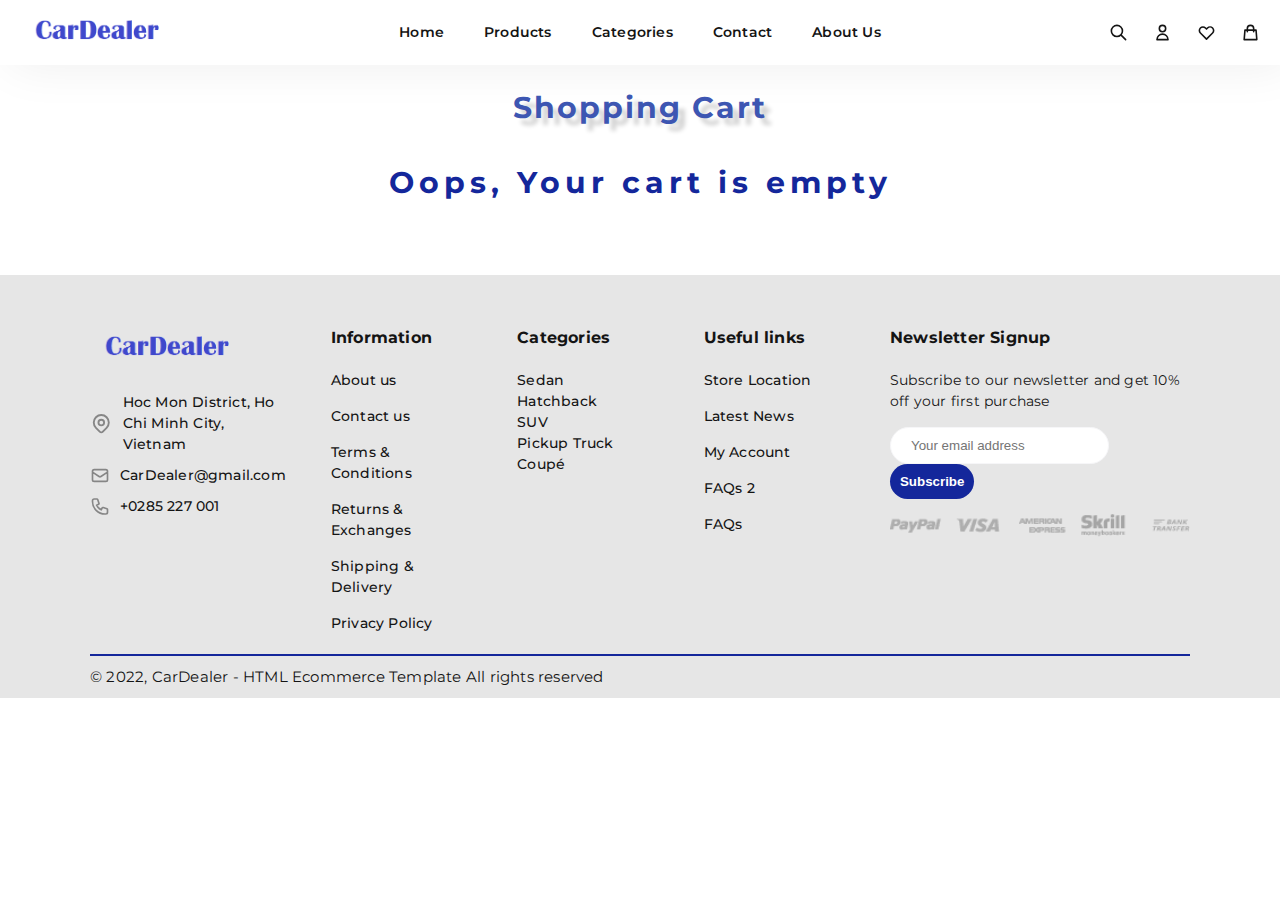
<file: cart.html>
<!DOCTYPE html>
<html lang="en">

<head>
    <meta charset="UTF-8">
    <meta http-equiv="X-UA-Compatible" content="IE=edge">
    <meta name="viewport" content="width=device-width, initial-scale=1.0">
    <link rel="preconnect" href="https://fonts.googleapis.com">
    <link rel="preconnect" href="https://fonts.gstatic.com" crossorigin>
    <link href="https://fonts.googleapis.com/css2?family=Montserrat:wght@300&display=swap" rel="stylesheet">
    <link rel="stylesheet" href="./assets/css/general.css" />
    <link rel="stylesheet" href="./assets/css/styles.css" />
    <title>Cart</title>
    <link rel="shortcut icon" type="image/x-icon" href="./assets/images/logo.jpg">
</head>

<body>
    <!--Header-->
    <header class="header">
        <nav class="header--nav__bottom">
            <div class="mobile--nav__menu">
                <button class="btn__menu">
                    <svg xmlns="http://www.w3.org/2000/svg" class="h-6 w-6" fill="none" viewBox="0 0 24 24"
                        stroke="currentColor">
                        <path stroke-linecap="round" stroke-linejoin="round" stroke-width="2"
                            d="M4 6h16M4 12h16M4 18h16" />
                    </svg>
                </button>
            </div>


            <div class="bottom__logo">
                <a href="./index.html">
                    <img src="./assets/images/logo2.png" alt="logo" />
                </a>

            </div>
            <div class="bottom__menu">
                <ul>
                    <li><a class="bottom__menu--a" href="./index.html">Home</a></li>
                    <li><a class="bottom__menu--a" href="./products.html">Products</a></li>
                    <li class="bottom__menu--popup">
                        <a class="bottom__menu--a" href="./products.html">Categories</a>
                        <div class="hidden popup">
                            <ul class="category" style="display: block;">

                            </ul>
                        </div>
                    </li>
                    <li><a class="bottom__menu--a" href="./contact.html">Contact</a></li>
                    <li><a class="bottom__menu--a" href="./about-us.html">About Us</a></li>
                </ul>
            </div>
            <div class="bottom__user">
                <ul>
                    <li><a class="bottom__user--a"  href="#"><svg xmlns="http://www.w3.org/2000/svg" class="h-6 w-6"
                        fill="none" viewBox="0 0 24 24" stroke="currentColor">
                        <path stroke-linecap="round" stroke-linejoin="round" stroke-width="2"
                            d="M21 21l-6-6m2-5a7 7 0 11-14 0 7 7 0 0114 0z" />
                    </svg></a></li>
                    <div id="myOverlay" class="overlaySearch">
                        <span class="closebtn" title="Close Overlay">×</span>
                        <div class="overlay-content">
                            <form action="/action_page.php">
                                <input type="text" placeholder="Search.." aria-label="Search" name="Bạn đang tìm gì thế?">
                                <button type="submit">Tìm kiếm</button>
                            </form>
                        </div>
                    </div>
                    <li class="bottom__user--login user">
                        <a href="#" class="bottom__user--a"><svg xmlns="http://www.w3.org/2000/svg" class="h-6 w-6"
                                fill="none" viewBox="0 0 24 24" stroke="currentColor">
                                <path stroke-linecap="round" stroke-linejoin="round" stroke-width="2"
                                    d="M16 7a4 4 0 11-8 0 4 4 0 018 0zM12 14a7 7 0 00-7 7h14a7 7 0 00-7-7z" />
                            </svg></a>
                        <div class="expanding--menu hidden">
                            <a href="./signin.html">Sign In</a>
                            <a href="./signup.html">Sign Up</a>
                        </div>
                    </li>
                    <li class="heart"><a href="#" class="bottom__user--a"> <svg xmlns="http://www.w3.org/2000/svg"
                                class="h-6 w-6" fill="none" viewBox="0 0 24 24" stroke="currentColor">
                                <path stroke-linecap="round" stroke-linejoin="round" stroke-width="2"
                                    d="M4.318 6.318a4.5 4.5 0 000 6.364L12 20.364l7.682-7.682a4.5 4.5 0 00-6.364-6.364L12 7.636l-1.318-1.318a4.5 4.5 0 00-6.364 0z" />
                            </svg></a></li>
                    <li class="cart__box" id="numbers">
                        <a href="./cart.html" class="bottom__user--a"><svg xmlns="http://www.w3.org/2000/svg"
                                class="h-6 w-6" fill="none" viewBox="0 0 24 24" stroke="currentColor">
                                <path stroke-linecap="round" stroke-linejoin="round" stroke-width="2"
                                    d="M16 11V7a4 4 0 00-8 0v4M5 9h14l1 12H4L5 9z" />
                            </svg></a>

                        <div class="cart__item hidden">
                            
                        </div>
                    </li>
                </ul>
            </div>
        </nav>
        <div class="bottom__menu--mobile">
            
        </div>
    </header>
    <!--End Header-->
    <main>
        <section class="container signup ">
            <div class="content">
                <h1>Shopping Cart</h1>
            </div>
            <div class="notification">
    
            </div>
            <div class="shopcart">
                <div class="cart">
                    <table class="table">
                        <thead>
                            <tr>
                                <th>ID</th>
                                <th>Item</th>
                                <th>Image</th>
                                <th>Price</th>
                                <th>Quantity</th>
                                <th></th>
                            </tr>
                        </thead>
                        <tbody id="cart-body">
    
                        </tbody>
                    </table>
                </div>
                <div class="checkout">
                    <div class="checkout__totalcart">
                        <ul id="total-cart">
                            <li>
                                <p>Cart Sub Total :</p>
                                <span>$0</span>
                            </li>
                            <li>
                                <p>Tax :</p>
                                <span>$0</span>
                            </li>
                            <li>
                                <p>Total :</p>
                                <span>$0</span>
                            </li>
                        </ul>
                    </div>
                    <div class="checkout__button">
                        <a href="./index.html"><button class="btn_back">Back</button></a>
                        <button class="btn_checkout" form="form1" type="submit">Check Out</button>
                        <form action="./checkout.html" id="form1"></form>
                    </div>
                </div>
            </div>
            

        </section>
    </main>
    <footer>
        <div class="footer--service container">
            <div class="footer--service__address">
                <div class="footer--logo">
                    <img src="./assets/images/logo3.png" alt="logo" />
                </div>
                <div class="footer--address__phone">
                    <div class="address">
                        <a href="#" class="inline--svg">
                            <svg xmlns="http://www.w3.org/2000/svg" class="h-6 w-6" fill="none" viewBox="0 0 24 24"
                                stroke="currentColor">
                                <path stroke-linecap="round" stroke-linejoin="round" stroke-width="2"
                                    d="M17.657 16.657L13.414 20.9a1.998 1.998 0 01-2.827 0l-4.244-4.243a8 8 0 1111.314 0z" />
                                <path stroke-linecap="round" stroke-linejoin="round" stroke-width="2"
                                    d="M15 11a3 3 0 11-6 0 3 3 0 016 0z" />
                            </svg>
                            Hoc Mon District, Ho Chi Minh City, Vietnam
                        </a>

                    </div>
                    <div class="mail">
                        <a href="#" class="inline--svg">
                            <svg xmlns="http://www.w3.org/2000/svg" class="h-6 w-6" fill="none" viewBox="0 0 24 24"
                                stroke="currentColor">
                                <path stroke-linecap="round" stroke-linejoin="round" stroke-width="2"
                                    d="M3 8l7.89 5.26a2 2 0 002.22 0L21 8M5 19h14a2 2 0 002-2V7a2 2 0 00-2-2H5a2 2 0 00-2 2v10a2 2 0 002 2z" />
                            </svg>
                            CarDealer@gmail.com
                        </a>
                    </div>
                    <div class="phone">
                        <a href="#" class="inline--svg">
                            <svg xmlns="http://www.w3.org/2000/svg" class="h-6 w-6" fill="none" viewBox="0 0 24 24"
                                stroke="currentColor">
                                <path stroke-linecap="round" stroke-linejoin="round" stroke-width="2"
                                    d="M3 5a2 2 0 012-2h3.28a1 1 0 01.948.684l1.498 4.493a1 1 0 01-.502 1.21l-2.257 1.13a11.042 11.042 0 005.516 5.516l1.13-2.257a1 1 0 011.21-.502l4.493 1.498a1 1 0 01.684.949V19a2 2 0 01-2 2h-1C9.716 21 3 14.284 3 6V5z" />
                            </svg>
                            +0285 227 001
                        </a>
                    </div>
                </div>
            </div>

            <div class="footer--information">
                <h3>Information</h3>
                <ul>
                    <li><a href="#">About us</a></li>
                    <li><a href="#">Contact us</a></li>
                    <li><a href="#">Terms & Conditions</a></li>
                    <li><a href="#">Returns & Exchanges</a></li>
                    <li><a href="#">Shipping & Delivery</a></li>
                    <li><a href="#">Privacy Policy</a></li>
                </ul>
            </div>

            <div class="footer--categories">
                <h3>Categories</h3>
                <ul class="category" style="display: block;">
                                
                </ul>
            </div>

            <div class="footer--usefullinks">
                <h3>Useful links</h3>
                <ul>
                    <li><a href="#">Store Location</a></li>
                    <li><a href="#">Latest News</a></li>
                    <li><a href="#">My Account</a></li>
                    <li><a href="#">FAQs 2</a></li>
                    <li><a href="#">FAQs</a></li>
                </ul>
            </div>

            <div class="footer--newsletter">
                <h3>Newsletter Signup</h3>
                <ul>
                    <li>Subscribe to our newsletter and get 10% off your first purchase</li>
                    <li class="newletters">
                        <input type="text" aria-label="mail" placeholder="Your email address" />
                        <button>Subscribe</button>
                    </li>
                    <li class="pay">
                        <img src="./assets/images/icon-pay-7-1_360x.png" alt="pay" />
                    </li>
                </ul>
            </div>
        </div>
        <div class="copyright container">
            <p>© 2022, CarDealer - HTML Ecommerce Template All rights reserved</p>
        </div>
    </footer>
    <script type="module" src="./assets/js/common.js"></script>
    <script type="module" src="./assets/js/cart.js"></script>
</body>

</html>
</file>
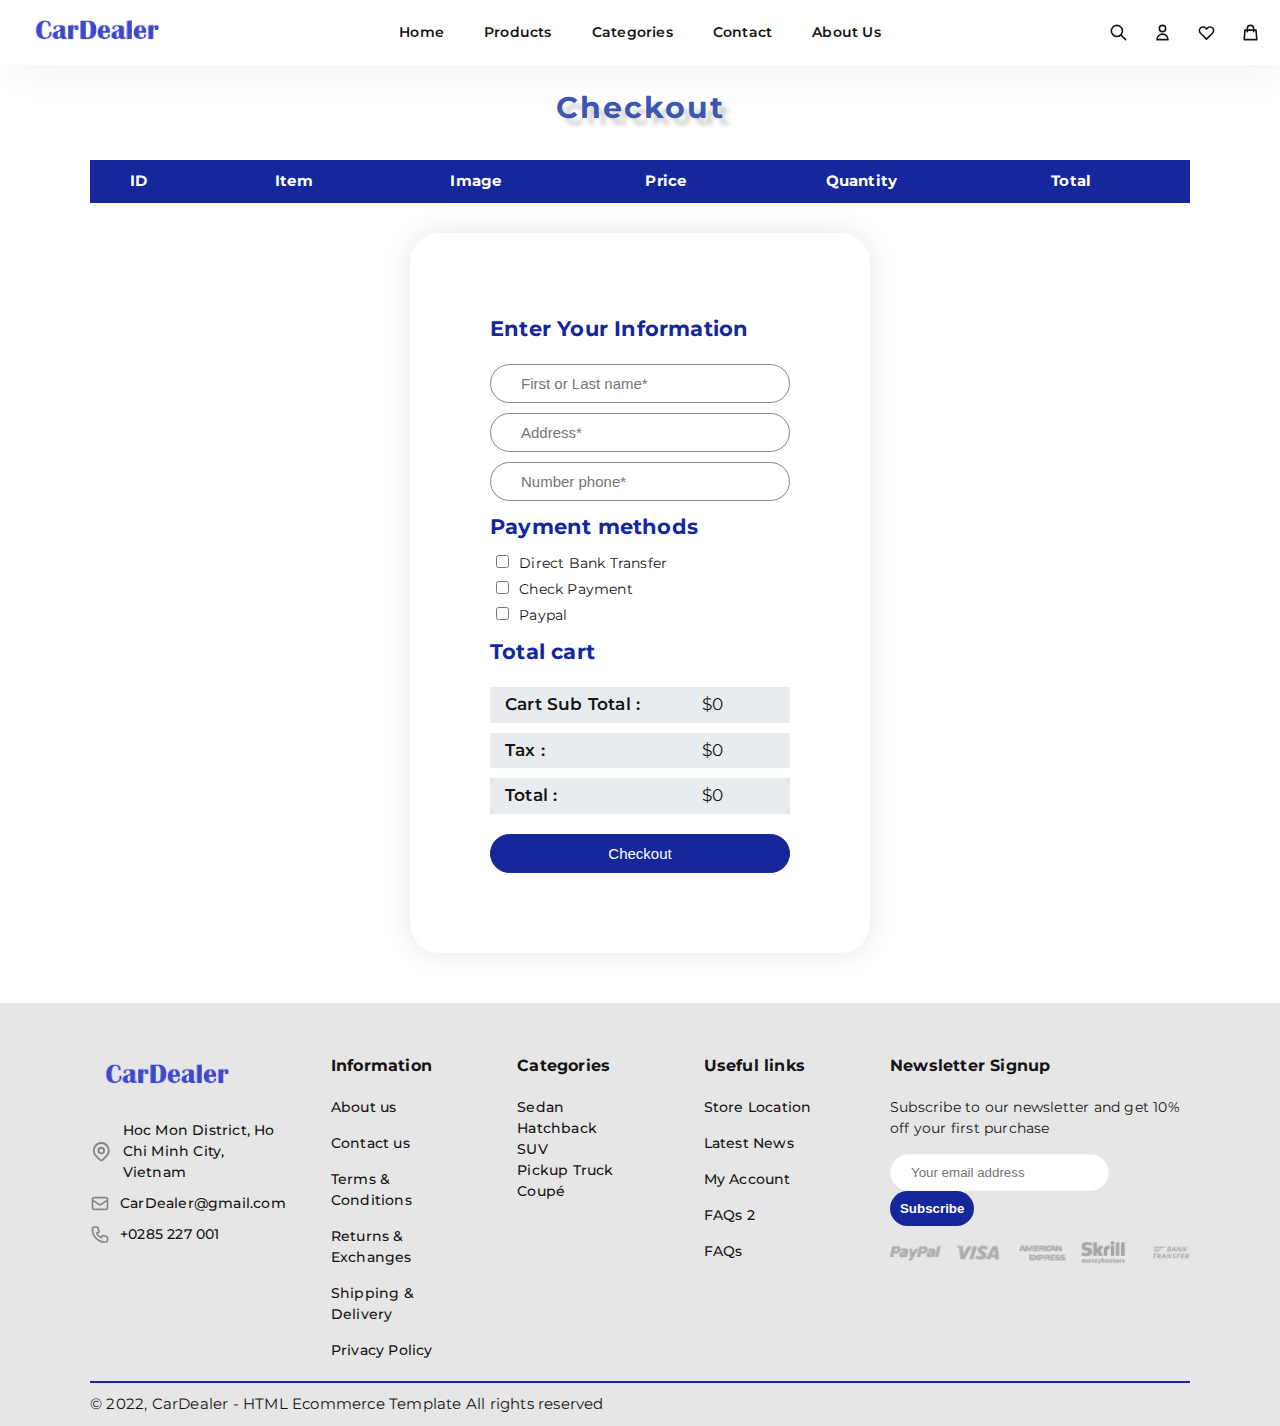
<file: checkout.html>
<!DOCTYPE html>
<html lang="en">

<head>
    <meta charset="UTF-8">
    <meta http-equiv="X-UA-Compatible" content="IE=edge">
    <meta name="viewport" content="width=device-width, initial-scale=1.0">
    <link rel="preconnect" href="https://fonts.googleapis.com">
    <link rel="preconnect" href="https://fonts.gstatic.com" crossorigin>
    <link href="https://fonts.googleapis.com/css2?family=Montserrat:wght@300&display=swap" rel="stylesheet">
    <link rel="stylesheet" href="./assets/css/general.css" />
    <link rel="stylesheet" href="./assets/css/styles.css" />
    <title>Checkout</title>
    <link rel="shortcut icon" type="image/x-icon" href="./assets/images/logo.jpg">
</head>

<body>
    <!--Header-->
    <header class="header">
        <nav class="header--nav__bottom">
            <div class="mobile--nav__menu">
                <button class="btn__menu">
                    <svg xmlns="http://www.w3.org/2000/svg" class="h-6 w-6" fill="none" viewBox="0 0 24 24"
                        stroke="currentColor">
                        <path stroke-linecap="round" stroke-linejoin="round" stroke-width="2"
                            d="M4 6h16M4 12h16M4 18h16" />
                    </svg>
                </button>
            </div>


            <div class="bottom__logo">
                <a href="./index.html">
                    <img src="./assets/images/logo2.png" alt="logo" />
                </a>

            </div>
            <div class="bottom__menu">
                <ul>
                    <li><a class="bottom__menu--a" href="./index.html">Home</a></li>
                    <li><a class="bottom__menu--a" href="./products.html">Products</a></li>
                    <li class="bottom__menu--popup">
                        <a class="bottom__menu--a" href="./products.html">Categories</a>
                        <div class="hidden popup">
                            <ul class="category" style="display: block;">
                                
                            </ul>
                        </div>
                    </li>
                    <li><a class="bottom__menu--a" href="./contact.html">Contact</a></li>
                    <li><a class="bottom__menu--a" href="./about-us.html">About Us</a></li>
                </ul>
            </div>
            <div class="bottom__user">
                <ul>
                    <li><a class="bottom__user--a" href="#"><svg xmlns="http://www.w3.org/2000/svg" class="h-6 w-6"
                        fill="none" viewBox="0 0 24 24" stroke="currentColor">
                        <path stroke-linecap="round" stroke-linejoin="round" stroke-width="2"
                            d="M21 21l-6-6m2-5a7 7 0 11-14 0 7 7 0 0114 0z" />
                    </svg></a></li>
                    <div id="myOverlay" class="overlaySearch">
                        <span class="closebtn" title="Close Overlay">×</span>
                        <div class="overlay-content">
                            <form action="/action_page.php">
                                <input type="text" placeholder="Search.." name="Bạn đang tìm gì thế?">
                                <button type="submit">Tìm kiếm</button>
                            </form>
                        </div>
                    </div>
                    <li class="bottom__user--login user">
                        <a href="#" class="bottom__user--a"><svg xmlns="http://www.w3.org/2000/svg" class="h-6 w-6"
                                fill="none" viewBox="0 0 24 24" stroke="currentColor">
                                <path stroke-linecap="round" stroke-linejoin="round" stroke-width="2"
                                    d="M16 7a4 4 0 11-8 0 4 4 0 018 0zM12 14a7 7 0 00-7 7h14a7 7 0 00-7-7z" />
                            </svg></a>
                        <div class="expanding--menu hidden">
                            <a href="./signin.html">Sign In</a>
                            <a href="./signup.html">Sign Up</a>
                        </div>
                    </li>
                    <li class="heart"><a href="#" class="bottom__user--a"> <svg xmlns="http://www.w3.org/2000/svg"
                                class="h-6 w-6" fill="none" viewBox="0 0 24 24" stroke="currentColor">
                                <path stroke-linecap="round" stroke-linejoin="round" stroke-width="2"
                                    d="M4.318 6.318a4.5 4.5 0 000 6.364L12 20.364l7.682-7.682a4.5 4.5 0 00-6.364-6.364L12 7.636l-1.318-1.318a4.5 4.5 0 00-6.364 0z" />
                            </svg></a></li>
                    <li class="cart__box">
                        <a href="./cart.html" class="bottom__user--a"><svg xmlns="http://www.w3.org/2000/svg"
                                class="h-6 w-6" fill="none" viewBox="0 0 24 24" stroke="currentColor">
                                <path stroke-linecap="round" stroke-linejoin="round" stroke-width="2"
                                    d="M16 11V7a4 4 0 00-8 0v4M5 9h14l1 12H4L5 9z" />
                            </svg></span></a>

                        <div class="cart__item hidden">
                            
                        </div>
                    </li>
                </ul>
            </div>
        </nav>
        <div class="bottom__menu--mobile">
            
        </div>
    </header>
    <!--End Header-->
    <main>
        <section class="container signup">
            <div class="content">
                <h1>Checkout</h1>
            </div>
            <div class="cart">
                <table class="table">
                    <thead>
                        <tr>
                            <th>ID</th>
                            <th>Item</th>
                            <th>Image</th>
                            <th>Price</th>
                            <th>Quantity</th>
                            <th>Total</th>
                        </tr>
                    </thead>
                    <tbody id="cart-body">
                        
                    </tbody>
                </table>
            </div>
            <div class="checkout__form main">
                <div class="heading">
                    <h2>Enter Your Information</h2>
                </div>
                <div class="main--input">
                    <input type="text" placeholder="First or Last name*" />
                    <input type="text" placeholder="Address*" />
                    <input type="text" placeholder="Number phone*" />
                    <div class="radio__method">
                        <h2>Payment methods</h2>
                        <div class="radio__method--payment">
                            <span>
                                <label>
                                    <input type="checkbox" />
                                    Direct Bank Transfer
                                </label>
                            </span>
                            <span>
                                <label>
                                    <input type="checkbox" />
                                    Check Payment
                                </label>
                            </span>
                            <span>
                                <label>
                                    <input type="checkbox" />
                                    Paypal
                                </label>
                            </span>
                        </div>  
                    </div>
                    <div class="total">
                        <div class="total__heading">
                            <h2>Total cart</h2>
                        </div>
                        <div class="checkout__totalcart">
                            <ul id="total-cart">
                                <li>
                                    <p>Cart Sub Total :</p>
                                    <span>$0</span>
                                </li>
                                <li>
                                    <p>Tax :</p>
                                    <span>$0</span>
                                </li>
                                <li>
                                    <p>Total :</p>
                                    <span>$0</span>
                                </li>
                            </ul>
                        </div>
                    </div>
                </div>
                <div class="main--button">
                    <button class="button_signin">Checkout</button>
                </div>
            </div>
        </section>
    </main>
    <footer>
        <div class="footer--service container">
            <div class="footer--service__address">
                <div class="footer--logo">
                    <img src="./assets/images/logo3.png" alt="logo" />
                </div>
                <div class="footer--address__phone">
                    <div class="address">
                        <a href="#" class="inline--svg">
                            <svg xmlns="http://www.w3.org/2000/svg" class="h-6 w-6" fill="none" viewBox="0 0 24 24"
                                stroke="currentColor">
                                <path stroke-linecap="round" stroke-linejoin="round" stroke-width="2"
                                    d="M17.657 16.657L13.414 20.9a1.998 1.998 0 01-2.827 0l-4.244-4.243a8 8 0 1111.314 0z" />
                                <path stroke-linecap="round" stroke-linejoin="round" stroke-width="2"
                                    d="M15 11a3 3 0 11-6 0 3 3 0 016 0z" />
                            </svg>
                            Hoc Mon District, Ho Chi Minh City, Vietnam
                        </a>

                    </div>
                    <div class="mail">
                        <a href="#" class="inline--svg">
                            <svg xmlns="http://www.w3.org/2000/svg" class="h-6 w-6" fill="none" viewBox="0 0 24 24"
                                stroke="currentColor">
                                <path stroke-linecap="round" stroke-linejoin="round" stroke-width="2"
                                    d="M3 8l7.89 5.26a2 2 0 002.22 0L21 8M5 19h14a2 2 0 002-2V7a2 2 0 00-2-2H5a2 2 0 00-2 2v10a2 2 0 002 2z" />
                            </svg>
                            CarDealer@gmail.com
                        </a>
                    </div>
                    <div class="phone">
                        <a href="#" class="inline--svg">
                            <svg xmlns="http://www.w3.org/2000/svg" class="h-6 w-6" fill="none" viewBox="0 0 24 24"
                                stroke="currentColor">
                                <path stroke-linecap="round" stroke-linejoin="round" stroke-width="2"
                                    d="M3 5a2 2 0 012-2h3.28a1 1 0 01.948.684l1.498 4.493a1 1 0 01-.502 1.21l-2.257 1.13a11.042 11.042 0 005.516 5.516l1.13-2.257a1 1 0 011.21-.502l4.493 1.498a1 1 0 01.684.949V19a2 2 0 01-2 2h-1C9.716 21 3 14.284 3 6V5z" />
                            </svg>
                            +0285 227 001
                        </a>
                    </div>
                </div>
            </div>

            <div class="footer--information">
                <h3>Information</h3>
                <ul>
                    <li><a href="#">About us</a></li>
                    <li><a href="#">Contact us</a></li>
                    <li><a href="#">Terms & Conditions</a></li>
                    <li><a href="#">Returns & Exchanges</a></li>
                    <li><a href="#">Shipping & Delivery</a></li>
                    <li><a href="#">Privacy Policy</a></li>
                </ul>
            </div>

            <div class="footer--categories">
                <h3>Categories</h3>
                <ul class="category" style="display: block;">
                                
                </ul>
            </div>

            <div class="footer--usefullinks">
                <h3>Useful links</h3>
                <ul>
                    <li><a href="#">Store Location</a></li>
                    <li><a href="#">Latest News</a></li>
                    <li><a href="#">My Account</a></li>
                    <li><a href="#">FAQs 2</a></li>
                    <li><a href="#">FAQs</a></li>
                </ul>
            </div>

            <div class="footer--newsletter">
                <h3>Newsletter Signup</h3>
                <ul>
                    <li>Subscribe to our newsletter and get 10% off your first purchase</li>
                    <li class="newletters">
                        <input type="text" placeholder="Your email address" />
                        <button>Subscribe</button>
                    </li>
                    <li class="pay">
                        <img src="./assets/images/icon-pay-7-1_360x.png" alt="pay" />
                    </li>
                </ul>
            </div>
        </div>
        <div class="copyright container">
            <p>© 2022, CarDealer - HTML Ecommerce Template All rights reserved</p>
        </div>
    </footer>
    <script type="module" src="./assets/js/common.js"></script>
    <script type="module" src="./assets/js/checkout.js"></script>
</body>

</html>
</file>
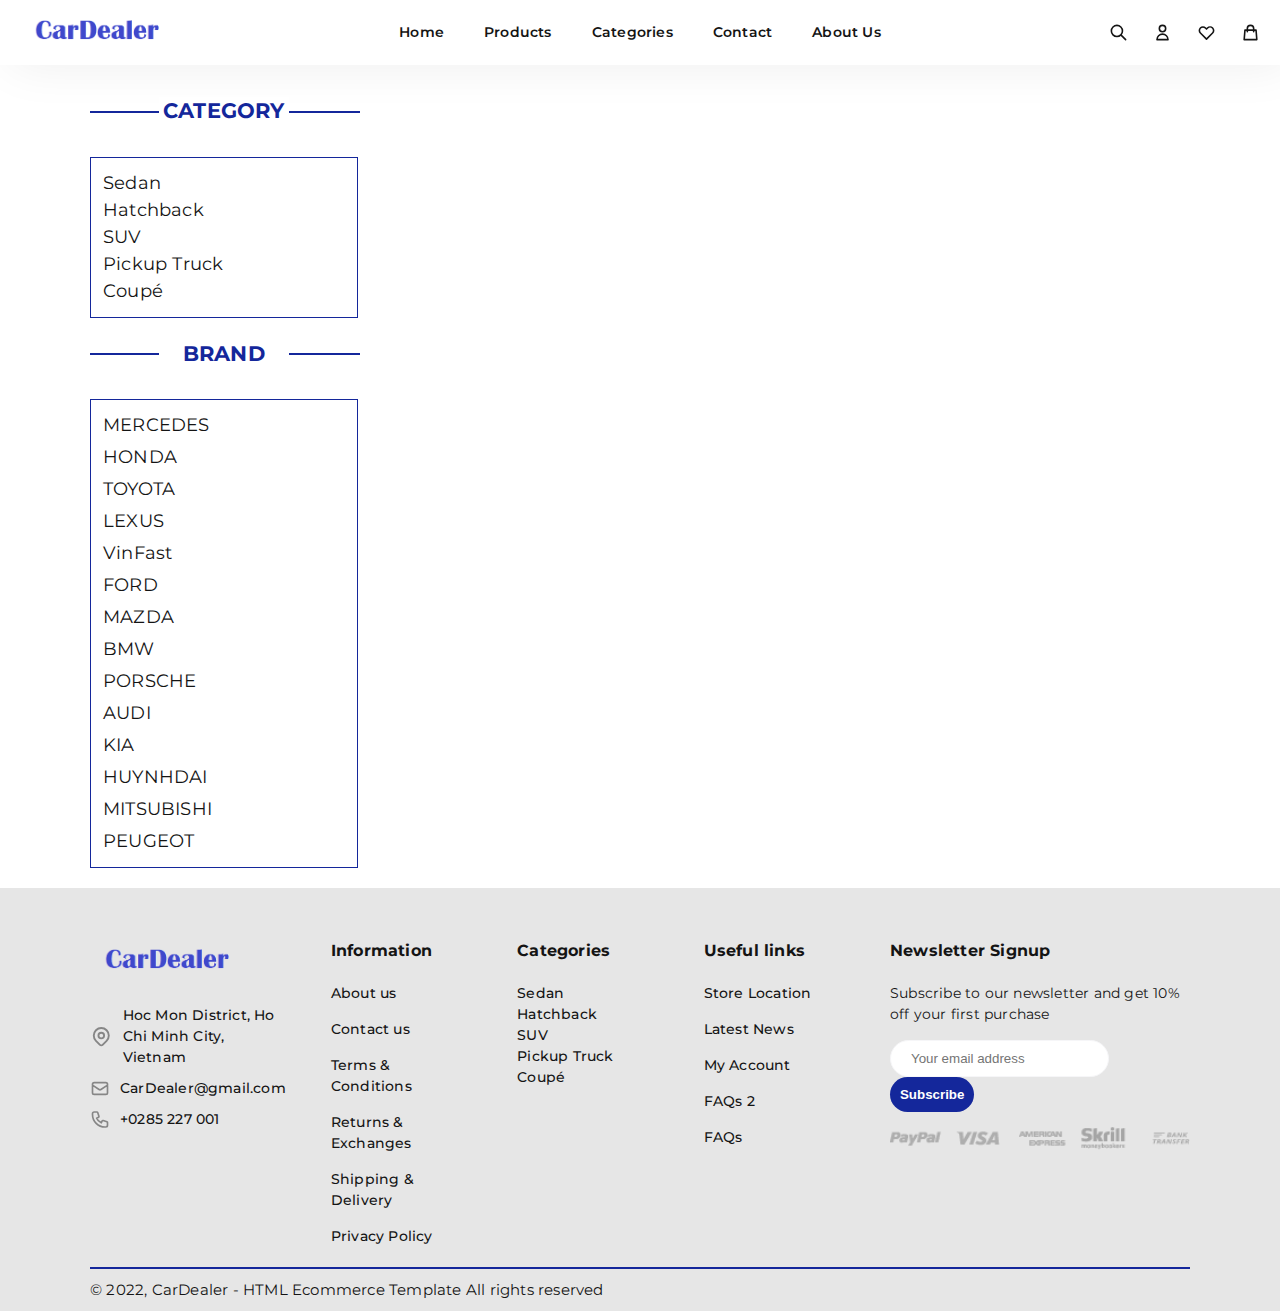
<file: product-details.html>
<!DOCTYPE html>
<html lang="en">

<head>
    <meta charset="UTF-8">
    <meta http-equiv="X-UA-Compatible" content="IE=edge">
    <meta name="viewport" content="width=device-width, initial-scale=1.0">
    <link rel="preconnect" href="https://fonts.googleapis.com">
    <link rel="preconnect" href="https://fonts.gstatic.com" crossorigin>
    <link href="https://fonts.googleapis.com/css2?family=Montserrat:wght@300&display=swap" rel="stylesheet">
    <link rel="stylesheet" href="./assets/css/general.css" />
    <link rel="stylesheet" href="./assets/css/styles.css" />
    <title>Products Details</title>
    <link rel="shortcut icon" type="image/x-icon" href="./assets/images/logo.jpg">
</head>

<body>
    <!--Header-->
    <header class="header">
        <nav class="header--nav__bottom">
            <div class="mobile--nav__menu">
                <button class="btn__menu">
                    <svg xmlns="http://www.w3.org/2000/svg" class="h-6 w-6" fill="none" viewBox="0 0 24 24" stroke="currentColor">
                        <path stroke-linecap="round" stroke-linejoin="round" stroke-width="2" d="M4 6h16M4 12h16M4 18h16" />
                      </svg>
                </button>
            </div>


            <div class="bottom__logo">
                <a href="./index.html">
                    <img src="./assets/images/logo2.png" alt="logo" />
                </a>

            </div>
            <div class="bottom__menu">
                <ul>
                    <li><a class="bottom__menu--a" href="./index.html">Home</a></li>
                    <li><a class="bottom__menu--a" href="./products.html">Products</a></li>
                    <li class="bottom__menu--popup">
                        <a class="bottom__menu--a" href="./products.html">Categories</a>
                        <div class="hidden popup">
                            <ul class="category" style="display: block;">
                                
                            </ul>
                        </div>
                    </li>
                    <li><a class="bottom__menu--a" href="./contact.html">Contact</a></li>
                    <li><a class="bottom__menu--a" href="./about-us.html">About Us</a></li>
                </ul>
            </div>
            <div class="bottom__user">
                <ul>
                    <li><a class="bottom__user--a" href="#"><svg xmlns="http://www.w3.org/2000/svg" class="h-6 w-6"
                        fill="none" viewBox="0 0 24 24" stroke="currentColor">
                        <path stroke-linecap="round" stroke-linejoin="round" stroke-width="2"
                            d="M21 21l-6-6m2-5a7 7 0 11-14 0 7 7 0 0114 0z" />
                    </svg></a></li>
                    <div id="myOverlay" class="overlaySearch">
                        <span class="closebtn" title="Close Overlay">×</span>
                        <div class="overlay-content">
                            <form action="/action_page.php">
                                <input type="text" placeholder="Search.." name="Bạn đang tìm gì thế?">
                                <button type="submit">Tìm kiếm</button>
                            </form>
                        </div>
                    </div>
                    <li class="bottom__user--login user">
                        <a href="#" class="bottom__user--a"><svg xmlns="http://www.w3.org/2000/svg" class="h-6 w-6"
                                fill="none" viewBox="0 0 24 24" stroke="currentColor">
                                <path stroke-linecap="round" stroke-linejoin="round" stroke-width="2"
                                    d="M16 7a4 4 0 11-8 0 4 4 0 018 0zM12 14a7 7 0 00-7 7h14a7 7 0 00-7-7z" />
                            </svg></a>
                        <div class="expanding--menu hidden">
                            <a href="./signin.html">Sign In</a>
                            <a href="./signup.html">Sign Up</a>
                        </div>
                    </li>
                    <li class="heart"><a href="#" class="bottom__user--a"> <svg xmlns="http://www.w3.org/2000/svg" class="h-6 w-6"
                                fill="none" viewBox="0 0 24 24" stroke="currentColor">
                                <path stroke-linecap="round" stroke-linejoin="round" stroke-width="2"
                                    d="M4.318 6.318a4.5 4.5 0 000 6.364L12 20.364l7.682-7.682a4.5 4.5 0 00-6.364-6.364L12 7.636l-1.318-1.318a4.5 4.5 0 00-6.364 0z" />
                            </svg></a></li>
                    <li class="cart__box">
                        <a href="./cart.html" class="bottom__user--a"><svg xmlns="http://www.w3.org/2000/svg"
                                class="h-6 w-6" fill="none" viewBox="0 0 24 24" stroke="currentColor">
                                <path stroke-linecap="round" stroke-linejoin="round" stroke-width="2"
                                    d="M16 11V7a4 4 0 00-8 0v4M5 9h14l1 12H4L5 9z" />
                            </svg><span id="numbers"></span></a>
                        
                        <div class="cart__item hidden">

                        </div>
                    </li>
                </ul>
            </div>
        </nav>
        <div class="bottom__menu--mobile">
            
        </div>
    </header>
    <!--End Header-->
    <main>

        <!--Catalog & Product-->
        <section class="section container">
            <div class="section--left">
                <div class="catalog--categories">
                    <div class="catalog">
                        <h2 class="catalog__h2">
                            category
                        </h2>
                    </div>
                    <div class="categories">
                        <ul class="category" style="display: block;">
                                
                        </ul>
                    </div>
                </div>
                <div class="catalog--brands">
                    <div class="brand">
                        <h2 class="brand__h2">
                            brand
                        </h2>
                    </div>
                    <div class="brands">
                        <ul>
                                
                        </ul>
                    </div>
                </div>

            </div>
            <div class="section--right" id="details">
                
                <!--Related__products-->
                <!--End Many Orders-->
            </div>
        </section>
        <!--End Catalog-->
    </main>
    <footer>
        <div class="footer--service container">
            <div class="footer--service__address">
                <div class="footer--logo">
                    <img src="./assets/images/logo3.png" alt="logo" />
                </div>
                <div class="footer--address__phone">
                    <div class="address">
                        <a href="#" class="inline--svg">
                            <svg xmlns="http://www.w3.org/2000/svg" class="h-6 w-6" fill="none" viewBox="0 0 24 24"
                                stroke="currentColor">
                                <path stroke-linecap="round" stroke-linejoin="round" stroke-width="2"
                                    d="M17.657 16.657L13.414 20.9a1.998 1.998 0 01-2.827 0l-4.244-4.243a8 8 0 1111.314 0z" />
                                <path stroke-linecap="round" stroke-linejoin="round" stroke-width="2"
                                    d="M15 11a3 3 0 11-6 0 3 3 0 016 0z" />
                            </svg>
                            Hoc Mon District, Ho Chi Minh City, Vietnam
                        </a>

                    </div>
                    <div class="mail">
                        <a href="#" class="inline--svg">
                            <svg xmlns="http://www.w3.org/2000/svg" class="h-6 w-6" fill="none" viewBox="0 0 24 24"
                                stroke="currentColor">
                                <path stroke-linecap="round" stroke-linejoin="round" stroke-width="2"
                                    d="M3 8l7.89 5.26a2 2 0 002.22 0L21 8M5 19h14a2 2 0 002-2V7a2 2 0 00-2-2H5a2 2 0 00-2 2v10a2 2 0 002 2z" />
                            </svg>
                            CarDealer@gmail.com
                        </a>
                    </div>
                    <div class="phone">
                        <a href="#" class="inline--svg">
                            <svg xmlns="http://www.w3.org/2000/svg" class="h-6 w-6" fill="none" viewBox="0 0 24 24"
                                stroke="currentColor">
                                <path stroke-linecap="round" stroke-linejoin="round" stroke-width="2"
                                    d="M3 5a2 2 0 012-2h3.28a1 1 0 01.948.684l1.498 4.493a1 1 0 01-.502 1.21l-2.257 1.13a11.042 11.042 0 005.516 5.516l1.13-2.257a1 1 0 011.21-.502l4.493 1.498a1 1 0 01.684.949V19a2 2 0 01-2 2h-1C9.716 21 3 14.284 3 6V5z" />
                            </svg>
                            +0285 227 001
                        </a>
                    </div>
                </div>
            </div>

            <div class="footer--information">
                <h3>Information</h3>
                <ul>
                    <li><a href="#">About us</a></li>
                    <li><a href="#">Contact us</a></li>
                    <li><a href="#">Terms & Conditions</a></li>
                    <li><a href="#">Returns & Exchanges</a></li>
                    <li><a href="#">Shipping & Delivery</a></li>
                    <li><a href="#">Privacy Policy</a></li>
                </ul>
            </div>

            <div class="footer--categories">
                <h3>Categories</h3>
                <ul class="category" style="display: block;">
                                
                </ul>
            </div>

            <div class="footer--usefullinks">
                <h3>Useful links</h3>
                <ul>
                    <li><a href="#">Store Location</a></li>
                    <li><a href="#">Latest News</a></li>
                    <li><a href="#">My Account</a></li>
                    <li><a href="#">FAQs 2</a></li>
                    <li><a href="#">FAQs</a></li>
                </ul>
            </div>

            <div class="footer--newsletter">
                <h3>Newsletter Signup</h3>
                <ul>
                    <li>Subscribe to our newsletter and get 10% off your first purchase</li>
                    <li class="newletters">
                        <input type="text" placeholder="Your email address" />
                        <button>Subscribe</button>
                    </li>
                    <li class="pay">
                        <img src="./assets/images/icon-pay-7-1_360x.png" alt="pay" />
                    </li>
                </ul>
            </div>
        </div>
        <div class="copyright container">
            <p>© 2022, CarDealer - HTML Ecommerce Template All rights reserved</p>
        </div>
    </footer>
    <script type="module" src="./assets/js/common.js"></script>
    <script type="module" src="./assets/js/products-details.js"></script>
</body>

</html>
</file>
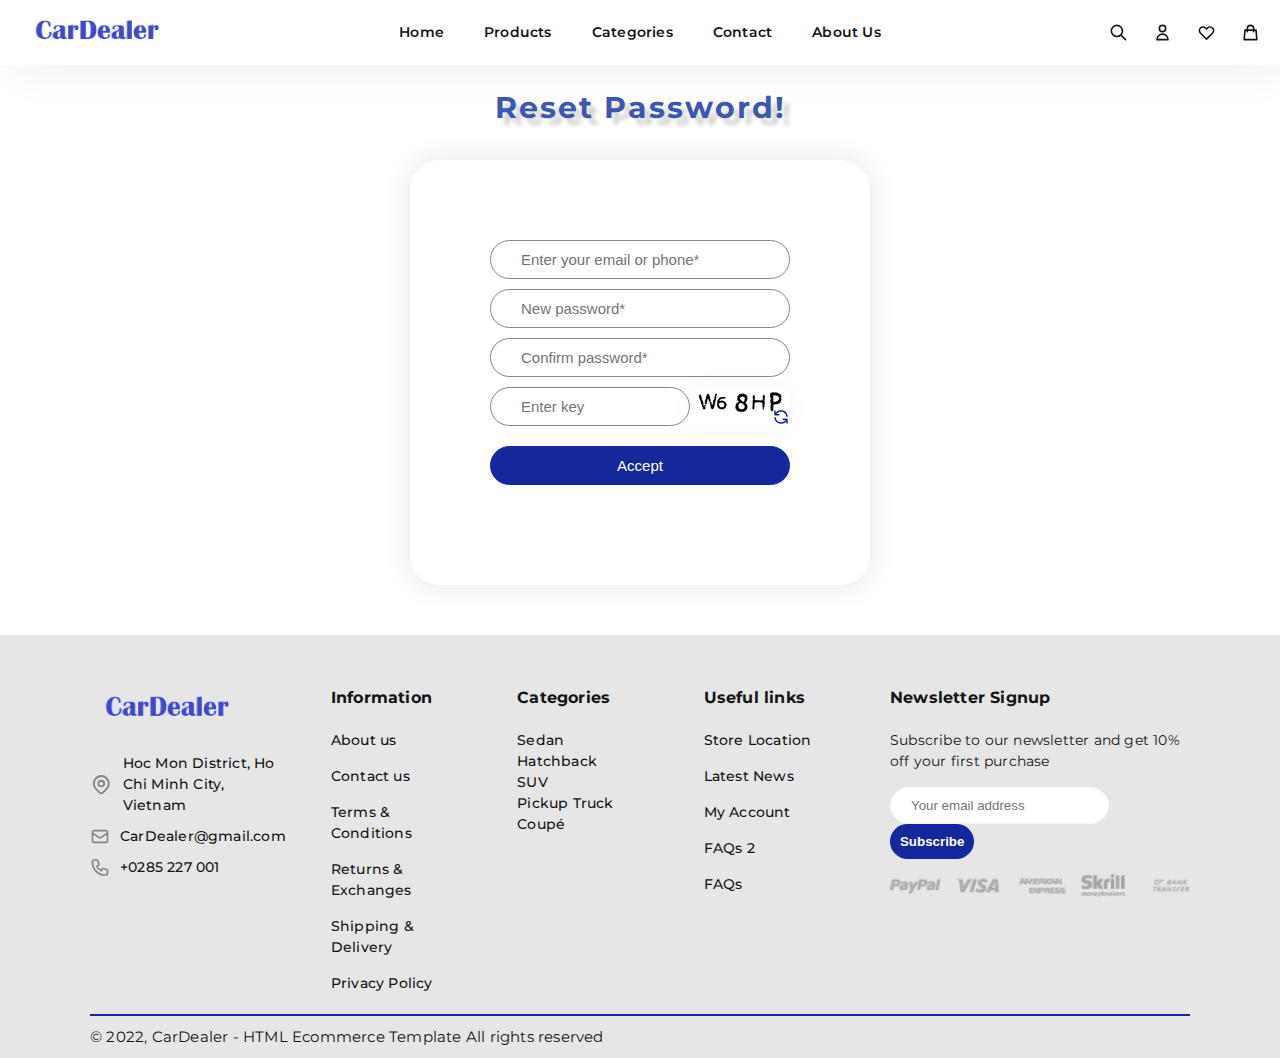
<file: resetpassword.html>
<!DOCTYPE html>
<html lang="en">

<head>
    <meta charset="UTF-8">
    <meta http-equiv="X-UA-Compatible" content="IE=edge">
    <meta name="viewport" content="width=device-width, initial-scale=1.0">
    <link rel="preconnect" href="https://fonts.googleapis.com">
    <link rel="preconnect" href="https://fonts.gstatic.com" crossorigin>
    <link href="https://fonts.googleapis.com/css2?family=Montserrat:wght@300&display=swap" rel="stylesheet">
    <link rel="stylesheet" href="./assets/css/general.css" />
    <link rel="stylesheet" href="./assets/css/styles.css" />
    <title>Reset Password</title>
    <link rel="shortcut icon" type="image/x-icon" href="./assets/images/logo.jpg">
</head>

<body>
    <!--Header-->
    <header class="header">
        <nav class="header--nav__bottom">
            <div class="mobile--nav__menu">
                <button class="btn__menu">
                    <svg xmlns="http://www.w3.org/2000/svg" class="h-6 w-6" fill="none" viewBox="0 0 24 24"
                        stroke="currentColor">
                        <path stroke-linecap="round" stroke-linejoin="round" stroke-width="2"
                            d="M4 6h16M4 12h16M4 18h16" />
                    </svg>
                </button>
            </div>


            <div class="bottom__logo">
                <a href="./index.html">
                    <img src="./assets/images/logo2.png" alt="logo" />
                </a>

            </div>
            <div class="bottom__menu">
                <ul>
                    <li><a class="bottom__menu--a" href="./index.html">Home</a></li>
                    <li><a class="bottom__menu--a" href="./products.html">Products</a></li>
                    <li class="bottom__menu--popup">
                        <a class="bottom__menu--a" href="./products.html">Categories</a>
                        <div class="hidden popup">
                            <ul class="category" style="display: block;">
                                
                            </ul>
                        </div>
                    </li>
                    <li><a class="bottom__menu--a" href="./contact.html">Contact</a></li>
                    <li><a class="bottom__menu--a" href="./about-us.html">About Us</a></li>
                </ul>
            </div>
            <div class="bottom__user">
                <ul>
                    <li><a class="bottom__user--a" href="#"><svg xmlns="http://www.w3.org/2000/svg" class="h-6 w-6"
                        fill="none" viewBox="0 0 24 24" stroke="currentColor">
                        <path stroke-linecap="round" stroke-linejoin="round" stroke-width="2"
                            d="M21 21l-6-6m2-5a7 7 0 11-14 0 7 7 0 0114 0z" />
                    </svg></a></li>
                    <div id="myOverlay" class="overlaySearch">
                        <span class="closebtn" title="Close Overlay">×</span>
                        <div class="overlay-content">
                            <form action="/action_page.php">
                                <input type="text" placeholder="Search.." name="Bạn đang tìm gì thế?">
                                <button type="submit">Tìm kiếm</button>
                            </form>
                        </div>
                    </div>
                    <li class="bottom__user--login user">
                        <a href="#" class="bottom__user--a"><svg xmlns="http://www.w3.org/2000/svg" class="h-6 w-6"
                                fill="none" viewBox="0 0 24 24" stroke="currentColor">
                                <path stroke-linecap="round" stroke-linejoin="round" stroke-width="2"
                                    d="M16 7a4 4 0 11-8 0 4 4 0 018 0zM12 14a7 7 0 00-7 7h14a7 7 0 00-7-7z" />
                            </svg></a>
                        <div class="expanding--menu hidden">
                            <a href="./signin.html">Sign In</a>
                            <a href="./signup.html">Sign Up</a>
                        </div>
                    </li>
                    <li class="heart"><a href="#" class="bottom__user--a"> <svg xmlns="http://www.w3.org/2000/svg"
                                class="h-6 w-6" fill="none" viewBox="0 0 24 24" stroke="currentColor">
                                <path stroke-linecap="round" stroke-linejoin="round" stroke-width="2"
                                    d="M4.318 6.318a4.5 4.5 0 000 6.364L12 20.364l7.682-7.682a4.5 4.5 0 00-6.364-6.364L12 7.636l-1.318-1.318a4.5 4.5 0 00-6.364 0z" />
                            </svg></a></li>
                    <li class="cart__box">
                        <a href="./cart.html" class="bottom__user--a"><svg xmlns="http://www.w3.org/2000/svg"
                                class="h-6 w-6" fill="none" viewBox="0 0 24 24" stroke="currentColor">
                                <path stroke-linecap="round" stroke-linejoin="round" stroke-width="2"
                                    d="M16 11V7a4 4 0 00-8 0v4M5 9h14l1 12H4L5 9z" />
                            </svg><span id="numbers"></span></a>

                        <div class="cart__item hidden">

                        </div>
                    </li>
                </ul>
            </div>
        </nav>
        <div class="bottom__menu--mobile">
            
        </div>
    </header>
    <!--End Header-->
    <main>
        <section class="container signup">
            <div class="content">
                <h1>Reset Password!</h1>
            </div>
            <div class="main">
                <div class="main--input">
                    <input type="text" placeholder="Enter your email or phone*" />
                    <input type="password" placeholder="New password*" />
                    <input type="password" placeholder="Confirm password*" />
                    <div class="security">
                        <input type="text" placeholder="Enter key" />
                        <div class="captcha__code">
                            <img src="./assets/images/captcha code.gif" alt="captchacode" />
                            <svg xmlns="http://www.w3.org/2000/svg" class="h-6 w-6" fill="none" viewBox="0 0 24 24"
                                stroke="currentColor">
                                <path stroke-linecap="round" stroke-linejoin="round" stroke-width="2"
                                    d="M4 4v5h.582m15.356 2A8.001 8.001 0 004.582 9m0 0H9m11 11v-5h-.581m0 0a8.003 8.003 0 01-15.357-2m15.357 2H15" />
                            </svg>
                        </div>

                    </div>
                </div>
                <div class="main--button ">
                    <button class="button_signin">Accept</button>
                </div>
                <div class="">

                </div>
            </div>
        </section>
    </main>
    <footer>
        <div class="footer--service container">
            <div class="footer--service__address">
                <div class="footer--logo">
                    <img src="./assets/images/logo3.png" alt="logo" />
                </div>
                <div class="footer--address__phone">
                    <div class="address">
                        <a href="#" class="inline--svg">
                            <svg xmlns="http://www.w3.org/2000/svg" class="h-6 w-6" fill="none" viewBox="0 0 24 24"
                                stroke="currentColor">
                                <path stroke-linecap="round" stroke-linejoin="round" stroke-width="2"
                                    d="M17.657 16.657L13.414 20.9a1.998 1.998 0 01-2.827 0l-4.244-4.243a8 8 0 1111.314 0z" />
                                <path stroke-linecap="round" stroke-linejoin="round" stroke-width="2"
                                    d="M15 11a3 3 0 11-6 0 3 3 0 016 0z" />
                            </svg>
                            Hoc Mon District, Ho Chi Minh City, Vietnam
                        </a>

                    </div>
                    <div class="mail">
                        <a href="#" class="inline--svg">
                            <svg xmlns="http://www.w3.org/2000/svg" class="h-6 w-6" fill="none" viewBox="0 0 24 24"
                                stroke="currentColor">
                                <path stroke-linecap="round" stroke-linejoin="round" stroke-width="2"
                                    d="M3 8l7.89 5.26a2 2 0 002.22 0L21 8M5 19h14a2 2 0 002-2V7a2 2 0 00-2-2H5a2 2 0 00-2 2v10a2 2 0 002 2z" />
                            </svg>
                            CarDealer@gmail.com
                        </a>
                    </div>
                    <div class="phone">
                        <a href="#" class="inline--svg">
                            <svg xmlns="http://www.w3.org/2000/svg" class="h-6 w-6" fill="none" viewBox="0 0 24 24"
                                stroke="currentColor">
                                <path stroke-linecap="round" stroke-linejoin="round" stroke-width="2"
                                    d="M3 5a2 2 0 012-2h3.28a1 1 0 01.948.684l1.498 4.493a1 1 0 01-.502 1.21l-2.257 1.13a11.042 11.042 0 005.516 5.516l1.13-2.257a1 1 0 011.21-.502l4.493 1.498a1 1 0 01.684.949V19a2 2 0 01-2 2h-1C9.716 21 3 14.284 3 6V5z" />
                            </svg>
                            +0285 227 001
                        </a>
                    </div>
                </div>
            </div>

            <div class="footer--information">
                <h3>Information</h3>
                <ul>
                    <li><a href="#">About us</a></li>
                    <li><a href="#">Contact us</a></li>
                    <li><a href="#">Terms & Conditions</a></li>
                    <li><a href="#">Returns & Exchanges</a></li>
                    <li><a href="#">Shipping & Delivery</a></li>
                    <li><a href="#">Privacy Policy</a></li>
                </ul>
            </div>

            <div class="footer--categories">
                <h3>Categories</h3>
                <ul class="category" style="display: block;">
                                
                </ul>
            </div>

            <div class="footer--usefullinks">
                <h3>Useful links</h3>
                <ul>
                    <li><a href="#">Store Location</a></li>
                    <li><a href="#">Latest News</a></li>
                    <li><a href="#">My Account</a></li>
                    <li><a href="#">FAQs 2</a></li>
                    <li><a href="#">FAQs</a></li>
                </ul>
            </div>

            <div class="footer--newsletter">
                <h3>Newsletter Signup</h3>
                <ul>
                    <li>Subscribe to our newsletter and get 10% off your first purchase</li>
                    <li class="newletters">
                        <input type="text" placeholder="Your email address" />
                        <button>Subscribe</button>
                    </li>
                    <li class="pay">
                        <img src="./assets/images/icon-pay-7-1_360x.png" alt="pay" />
                    </li>
                </ul>
            </div>
        </div>
        <div class="copyright container">
            <p>© 2022, CarDealer - HTML Ecommerce Template All rights reserved</p>
        </div>
    </footer>
    <script type="module" src="./assets/js/common.js"></script>
</body>

</html>
</file>
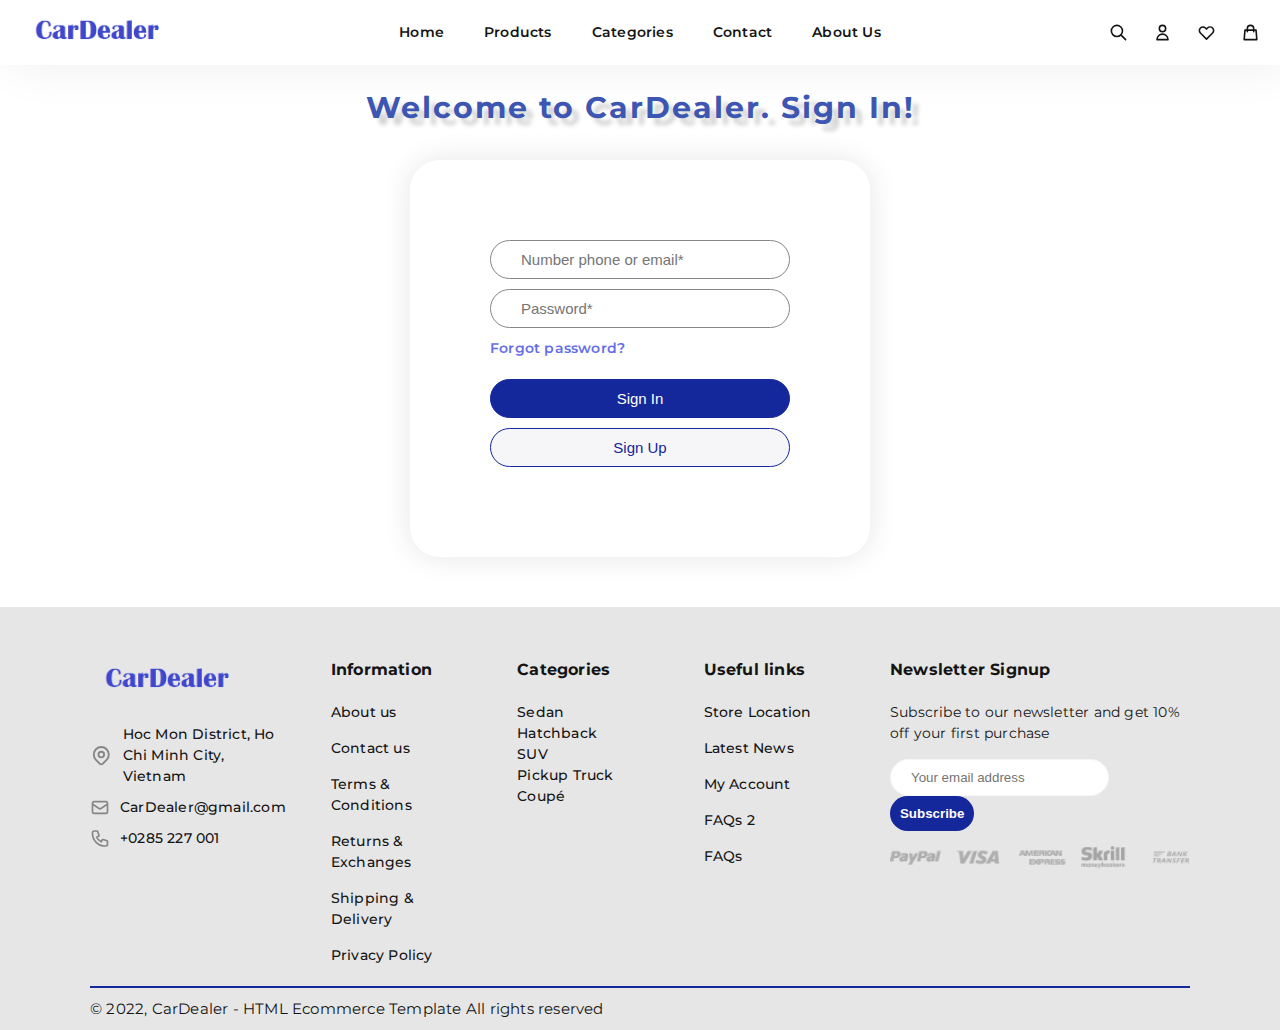
<file: signin.html>
<!DOCTYPE html>
<html lang="en">

<head>
    <meta charset="UTF-8">
    <meta http-equiv="X-UA-Compatible" content="IE=edge">
    <meta name="viewport" content="width=device-width, initial-scale=1.0">
    <link rel="preconnect" href="https://fonts.googleapis.com">
    <link rel="preconnect" href="https://fonts.gstatic.com" crossorigin>
    <link href="https://fonts.googleapis.com/css2?family=Montserrat:wght@300&display=swap" rel="stylesheet">
    <link rel="stylesheet" href="./assets/css/general.css" />
    <link rel="stylesheet" href="./assets/css/styles.css" />
    <title>Sign In</title>
    <link rel="shortcut icon" type="image/x-icon" href="./assets/images/logo.jpg">
</head>

<body>
    <!--Header-->
    <header class="header">
        <nav class="header--nav__bottom">
            <div class="mobile--nav__menu">
                <button class="btn__menu">
                    <svg xmlns="http://www.w3.org/2000/svg" class="h-6 w-6" fill="none" viewBox="0 0 24 24"
                        stroke="currentColor">
                        <path stroke-linecap="round" stroke-linejoin="round" stroke-width="2"
                            d="M4 6h16M4 12h16M4 18h16" />
                    </svg>
                </button>
            </div>


            <div class="bottom__logo">
                <a href="./index.html">
                    <img src="./assets/images/logo2.png" alt="logo" />
                </a>

            </div>
            <div class="bottom__menu">
                <ul>
                    <li><a class="bottom__menu--a" href="./index.html">Home</a></li>
                    <li><a class="bottom__menu--a" href="./products.html">Products</a></li>
                    <li class="bottom__menu--popup">
                        <a class="bottom__menu--a" href="./products.html">Categories</a>
                        <div class="hidden popup">
                            <ul class="category" style="display: block;">
                                
                            </ul>
                        </div>
                    </li>
                    <li><a class="bottom__menu--a" href="./contact.html">Contact</a></li>
                    <li><a class="bottom__menu--a" href="./about-us.html">About Us</a></li>
                </ul>
            </div>
            <div class="bottom__user">
                <ul>
                    <li><a class="bottom__user--a" href="#"><svg xmlns="http://www.w3.org/2000/svg" class="h-6 w-6"
                        fill="none" viewBox="0 0 24 24" stroke="currentColor">
                        <path stroke-linecap="round" stroke-linejoin="round" stroke-width="2"
                            d="M21 21l-6-6m2-5a7 7 0 11-14 0 7 7 0 0114 0z" />
                    </svg></a></li>
                    <div id="myOverlay" class="overlaySearch">
                        <span class="closebtn" title="Close Overlay">×</span>
                        <div class="overlay-content">
                            <form action="/action_page.php">
                                <input type="text" placeholder="Search.." name="Bạn đang tìm gì thế?">
                                <button type="submit">Tìm kiếm</button>
                            </form>
                        </div>
                    </div>
                    <li class="bottom__user--login user">
                        <a href="#" class="bottom__user--a"><svg xmlns="http://www.w3.org/2000/svg" class="h-6 w-6"
                                fill="none" viewBox="0 0 24 24" stroke="currentColor">
                                <path stroke-linecap="round" stroke-linejoin="round" stroke-width="2"
                                    d="M16 7a4 4 0 11-8 0 4 4 0 018 0zM12 14a7 7 0 00-7 7h14a7 7 0 00-7-7z" />
                            </svg></a>
                        <div class="expanding--menu hidden">
                            <a href="./signin.html">Sign In</a>
                            <a href="./signup.html">Sign Up</a>
                        </div>
                    </li>
                    <li class="heart"><a href="#" class="bottom__user--a"> <svg xmlns="http://www.w3.org/2000/svg"
                                class="h-6 w-6" fill="none" viewBox="0 0 24 24" stroke="currentColor">
                                <path stroke-linecap="round" stroke-linejoin="round" stroke-width="2"
                                    d="M4.318 6.318a4.5 4.5 0 000 6.364L12 20.364l7.682-7.682a4.5 4.5 0 00-6.364-6.364L12 7.636l-1.318-1.318a4.5 4.5 0 00-6.364 0z" />
                            </svg></a></li>
                    <li class="cart__box">
                        <a href="./cart.html" class="bottom__user--a"><svg xmlns="http://www.w3.org/2000/svg"
                                class="h-6 w-6" fill="none" viewBox="0 0 24 24" stroke="currentColor">
                                <path stroke-linecap="round" stroke-linejoin="round" stroke-width="2"
                                    d="M16 11V7a4 4 0 00-8 0v4M5 9h14l1 12H4L5 9z" />
                            </svg><span id="numbers"></span></a>

                        <div class="cart__item hidden">

                        </div>
                    </li>
                </ul>
            </div>
        </nav>
        <div class="bottom__menu--mobile">
            
        </div>
    </header>
    <!--End Header-->
    <main>
        <section class="container signin">
            <div class="content">
                <h1>Welcome to CarDealer.
                    Sign In!</h1>
            </div>
            <div class="main">
                <div class="main--input">
                    <input type="text" aria-label="mail-phone" placeholder="Number phone or email*" />
                    <input type="password" aria-label="password" placeholder="Password*" />
                    <div class="forgot__password">
                        <a href="./resetpassword.html">Forgot password?</a>
                    </div>
                </div>
                <div class="main--button">
                    <button class="button_signin">Sign In</button>
                    <button class="button_signup" form="form1" type="submit">Sign Up</button>
                    <form action="./signup.html" id="form1"></form>
                </div>
            </div>
        </section>
    </main>
    <footer>
        <div class="footer--service container">
            <div class="footer--service__address">
                <div class="footer--logo">
                    <img src="./assets/images/logo3.png" alt="logo" />
                </div>
                <div class="footer--address__phone">
                    <div class="address">
                        <a href="#" class="inline--svg">
                            <svg xmlns="http://www.w3.org/2000/svg" class="h-6 w-6" fill="none" viewBox="0 0 24 24"
                                stroke="currentColor">
                                <path stroke-linecap="round" stroke-linejoin="round" stroke-width="2"
                                    d="M17.657 16.657L13.414 20.9a1.998 1.998 0 01-2.827 0l-4.244-4.243a8 8 0 1111.314 0z" />
                                <path stroke-linecap="round" stroke-linejoin="round" stroke-width="2"
                                    d="M15 11a3 3 0 11-6 0 3 3 0 016 0z" />
                            </svg>
                            Hoc Mon District, Ho Chi Minh City, Vietnam
                        </a>

                    </div>
                    <div class="mail">
                        <a href="#" class="inline--svg">
                            <svg xmlns="http://www.w3.org/2000/svg" class="h-6 w-6" fill="none" viewBox="0 0 24 24"
                                stroke="currentColor">
                                <path stroke-linecap="round" stroke-linejoin="round" stroke-width="2"
                                    d="M3 8l7.89 5.26a2 2 0 002.22 0L21 8M5 19h14a2 2 0 002-2V7a2 2 0 00-2-2H5a2 2 0 00-2 2v10a2 2 0 002 2z" />
                            </svg>
                            CarDealer@gmail.com
                        </a>
                    </div>
                    <div class="phone">
                        <a href="#" class="inline--svg">
                            <svg xmlns="http://www.w3.org/2000/svg" class="h-6 w-6" fill="none" viewBox="0 0 24 24"
                                stroke="currentColor">
                                <path stroke-linecap="round" stroke-linejoin="round" stroke-width="2"
                                    d="M3 5a2 2 0 012-2h3.28a1 1 0 01.948.684l1.498 4.493a1 1 0 01-.502 1.21l-2.257 1.13a11.042 11.042 0 005.516 5.516l1.13-2.257a1 1 0 011.21-.502l4.493 1.498a1 1 0 01.684.949V19a2 2 0 01-2 2h-1C9.716 21 3 14.284 3 6V5z" />
                            </svg>
                            +0285 227 001
                        </a>
                    </div>
                </div>
            </div>

            <div class="footer--information">
                <h3>Information</h3>
                <ul>
                    <li><a href="#">About us</a></li>
                    <li><a href="#">Contact us</a></li>
                    <li><a href="#">Terms & Conditions</a></li>
                    <li><a href="#">Returns & Exchanges</a></li>
                    <li><a href="#">Shipping & Delivery</a></li>
                    <li><a href="#">Privacy Policy</a></li>
                </ul>
            </div>

            <div class="footer--categories">
                <h3>Categories</h3>
                <ul class="category" style="display: block;">
                                
                </ul>
            </div>

            <div class="footer--usefullinks">
                <h3>Useful links</h3>
                <ul>
                    <li><a href="#">Store Location</a></li>
                    <li><a href="#">Latest News</a></li>
                    <li><a href="#">My Account</a></li>
                    <li><a href="#">FAQs 2</a></li>
                    <li><a href="#">FAQs</a></li>
                </ul>
            </div>

            <div class="footer--newsletter">
                <h3>Newsletter Signup</h3>
                <ul>
                    <li>Subscribe to our newsletter and get 10% off your first purchase</li>
                    <li class="newletters">
                        <input type="text" aria-label="mail" placeholder="Your email address" />
                        <button>Subscribe</button>
                    </li>
                    <li class="pay">
                        <img src="./assets/images/icon-pay-7-1_360x.png" alt="pay" />
                    </li>
                </ul>
            </div>
        </div>
        <div class="copyright container">
            <p>© 2022, CarDealer - HTML Ecommerce Template All rights reserved</p>
        </div>
    </footer>
    <script type="module" src="./assets/js/common.js"></script>
</body>

</html>
</file>
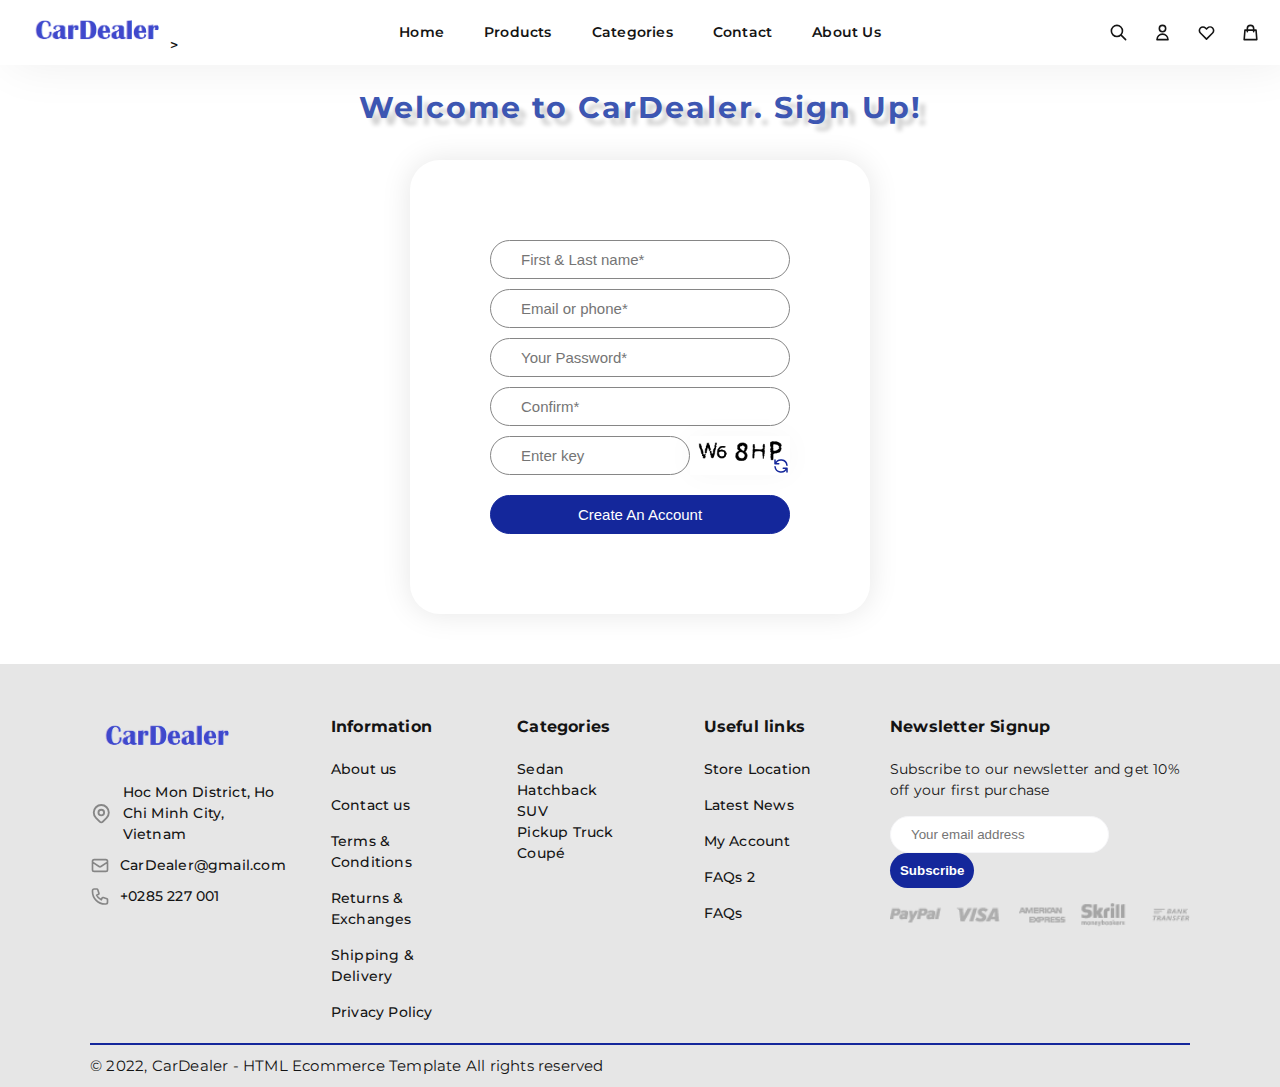
<file: signup.html>
<!DOCTYPE html>
<html lang="en">

<head>
    <meta charset="UTF-8">
    <meta http-equiv="X-UA-Compatible" content="IE=edge">
    <meta name="viewport" content="width=device-width, initial-scale=1.0">
    <link rel="preconnect" href="https://fonts.googleapis.com">
    <link rel="preconnect" href="https://fonts.gstatic.com" crossorigin>
    <link href="https://fonts.googleapis.com/css2?family=Montserrat:wght@300&display=swap" rel="stylesheet">
    <link rel="stylesheet" href="././assets/css/general.css" />
    <link rel="stylesheet" href="././assets/css/styles.css" />
    <title>Sign Up</title>
    <link rel="shortcut icon" type="image/x-icon" href="./assets/images/logo.jpg">
</head>

<body>
    <!--Header-->
    <header class="header">
        <nav class="header--nav__bottom">
            <div class="mobile--nav__menu">
                <button class="btn__menu">
                    <svg xmlns="http://www.w3.org/2000/svg" class="h-6 w-6" fill="none" viewBox="0 0 24 24"
                        stroke="currentColor">
                        <path stroke-linecap="round" stroke-linejoin="round" stroke-width="2"
                            d="M4 6h16M4 12h16M4 18h16" />
                    </svg>
                </button>
            </div>


            <div class="bottom__logo">
                <a href="./index.html">
                    <img src="./assets/images/logo2.png" alt="logo" />>
                </a>

            </div>
            <div class="bottom__menu">
                <ul>
                    <li><a class="bottom__menu--a" href="./index.html">Home</a></li>
                    <li><a class="bottom__menu--a" href="./products.html">Products</a></li>
                    <li class="bottom__menu--popup">
                        <a class="bottom__menu--a" href="./products.html">Categories</a>
                        <div class="hidden popup">
                            <ul class="category" style="display: block;">
                                
                            </ul>
                        </div>
                    </li>
                    <li><a class="bottom__menu--a" href="./contact.html">Contact</a></li>
                    <li><a class="bottom__menu--a" href="./about-us.html">About Us</a></li>
                </ul>
            </div>
            <div class="bottom__user">
                <ul>
                    <li><a class="bottom__user--a" href="#"><svg xmlns="http://www.w3.org/2000/svg" class="h-6 w-6"
                                fill="none" viewBox="0 0 24 24" stroke="currentColor">
                                <path stroke-linecap="round" stroke-linejoin="round" stroke-width="2"
                                    d="M21 21l-6-6m2-5a7 7 0 11-14 0 7 7 0 0114 0z" />
                            </svg></a></li>
                    <div id="myOverlay" class="overlaySearch">
                        <span class="closebtn" " title=" Close Overlay">×</span>
                        <div class="overlay-content">
                            <form action="/action_page.php">
                                <input type="text" aria-label="Search" placeholder="Search.."
                                    name="Bạn đang tìm gì thế?">
                                <button type="submit">Tìm kiếm</button>
                            </form>
                        </div>
                    </div>
                    <li class="bottom__user--login user">
                        <a href="#" class="bottom__user--a"><svg xmlns="http://www.w3.org/2000/svg" class="h-6 w-6"
                                fill="none" viewBox="0 0 24 24" stroke="currentColor">
                                <path stroke-linecap="round" stroke-linejoin="round" stroke-width="2"
                                    d="M16 7a4 4 0 11-8 0 4 4 0 018 0zM12 14a7 7 0 00-7 7h14a7 7 0 00-7-7z" />
                            </svg></a>
                        <div class="expanding--menu hidden">
                            <a href="./signin.html">Sign In</a>
                            <a href="./signup.html">Sign Up</a>
                        </div>
                    </li>
                    <li class="heart"><a href="#" class="bottom__user--a"> <svg xmlns="http://www.w3.org/2000/svg"
                                class="h-6 w-6" fill="none" viewBox="0 0 24 24" stroke="currentColor">
                                <path stroke-linecap="round" stroke-linejoin="round" stroke-width="2"
                                    d="M4.318 6.318a4.5 4.5 0 000 6.364L12 20.364l7.682-7.682a4.5 4.5 0 00-6.364-6.364L12 7.636l-1.318-1.318a4.5 4.5 0 00-6.364 0z" />
                            </svg></a></li>
                    <li class="cart__box">
                        <a href="./cart.html" class="bottom__user--a"><svg xmlns="http://www.w3.org/2000/svg"
                                class="h-6 w-6" fill="none" viewBox="0 0 24 24" stroke="currentColor">
                                <path stroke-linecap="round" stroke-linejoin="round" stroke-width="2"
                                    d="M16 11V7a4 4 0 00-8 0v4M5 9h14l1 12H4L5 9z" />
                            </svg><span id="numbers"></span></a>

                        <div class="cart__item hidden">

                        </div>
                    </li>
                </ul>
            </div>
        </nav>
        <div class="bottom__menu--mobile">

        </div>
    </header>
    <!--End Header-->
    <main>
        <section class="container signup">
            <div class="content">
                <h1>Welcome to CarDealer. Sign Up!</h1>
            </div>
            <div class="main">
                <div class="main--input">
                    <input type="text" aria-label="name" placeholder="First & Last name*" />
                    <input type="text" aria-label="mail" placeholder="Email or phone*" />
                    <input type="password" aria-label="password" placeholder="Your Password*">
                    <input type="password" aria-label="Confirm-password" placeholder="Confirm*" />
                    <div class="security">
                        <input type="text" aria-label="key" placeholder="Enter key" />
                        <div class="captcha__code">
                            <img src="././assets/images/captcha code.gif" alt="captchacode" />
                            <svg xmlns="http://www.w3.org/2000/svg" class="h-6 w-6" fill="none" viewBox="0 0 24 24"
                                stroke="currentColor">
                                <path stroke-linecap="round" stroke-linejoin="round" stroke-width="2"
                                    d="M4 4v5h.582m15.356 2A8.001 8.001 0 004.582 9m0 0H9m11 11v-5h-.581m0 0a8.003 8.003 0 01-15.357-2m15.357 2H15" />
                            </svg>
                        </div>

                    </div>
                </div>
                <div class="main--button ">
                    <button class="button_signin">Create An Account</button>
                </div>
            </div>
        </section>
    </main>
    <footer>
        <div class="footer--service container">
            <div class="footer--service__address">
                <div class="footer--logo">
                    <img src="././assets/images/logo3.png" alt="logo" />
                </div>
                <div class="footer--address__phone">
                    <div class="address">
                        <a href="#" class="inline--svg">
                            <svg xmlns="http://www.w3.org/2000/svg" class="h-6 w-6" fill="none" viewBox="0 0 24 24"
                                stroke="currentColor">
                                <path stroke-linecap="round" stroke-linejoin="round" stroke-width="2"
                                    d="M17.657 16.657L13.414 20.9a1.998 1.998 0 01-2.827 0l-4.244-4.243a8 8 0 1111.314 0z" />
                                <path stroke-linecap="round" stroke-linejoin="round" stroke-width="2"
                                    d="M15 11a3 3 0 11-6 0 3 3 0 016 0z" />
                            </svg>
                            Hoc Mon District, Ho Chi Minh City, Vietnam
                        </a>

                    </div>
                    <div class="mail">
                        <a href="#" class="inline--svg">
                            <svg xmlns="http://www.w3.org/2000/svg" class="h-6 w-6" fill="none" viewBox="0 0 24 24"
                                stroke="currentColor">
                                <path stroke-linecap="round" stroke-linejoin="round" stroke-width="2"
                                    d="M3 8l7.89 5.26a2 2 0 002.22 0L21 8M5 19h14a2 2 0 002-2V7a2 2 0 00-2-2H5a2 2 0 00-2 2v10a2 2 0 002 2z" />
                            </svg>
                            CarDealer@gmail.com
                        </a>
                    </div>
                    <div class="phone">
                        <a href="#" class="inline--svg">
                            <svg xmlns="http://www.w3.org/2000/svg" class="h-6 w-6" fill="none" viewBox="0 0 24 24"
                                stroke="currentColor">
                                <path stroke-linecap="round" stroke-linejoin="round" stroke-width="2"
                                    d="M3 5a2 2 0 012-2h3.28a1 1 0 01.948.684l1.498 4.493a1 1 0 01-.502 1.21l-2.257 1.13a11.042 11.042 0 005.516 5.516l1.13-2.257a1 1 0 011.21-.502l4.493 1.498a1 1 0 01.684.949V19a2 2 0 01-2 2h-1C9.716 21 3 14.284 3 6V5z" />
                            </svg>
                            +0285 227 001
                        </a>
                    </div>
                </div>
            </div>

            <div class="footer--information">
                <h3>Information</h3>
                <ul>
                    <li><a href="#">About us</a></li>
                    <li><a href="#">Contact us</a></li>
                    <li><a href="#">Terms & Conditions</a></li>
                    <li><a href="#">Returns & Exchanges</a></li>
                    <li><a href="#">Shipping & Delivery</a></li>
                    <li><a href="#">Privacy Policy</a></li>
                </ul>
            </div>

            <div class="footer--categories">
                <h3>Categories</h3>
                <ul class="category" style="display: block;">
                                
                </ul>
            </div>

            <div class="footer--usefullinks">
                <h3>Useful links</h3>
                <ul>
                    <li><a href="#">Store Location</a></li>
                    <li><a href="#">Latest News</a></li>
                    <li><a href="#">My Account</a></li>
                    <li><a href="#">FAQs 2</a></li>
                    <li><a href="#">FAQs</a></li>
                </ul>
            </div>

            <div class="footer--newsletter">
                <h3>Newsletter Signup</h3>
                <ul>
                    <li>Subscribe to our newsletter and get 10% off your first purchase</li>
                    <li class="newletters">
                        <input type="text" aria-label="mail" placeholder="Your email address" />
                        <button>Subscribe</button>
                    </li>
                    <li class="pay">
                        <img src="././assets/images/icon-pay-7-1_360x.png" alt="pay" />
                    </li>
                </ul>
            </div>
        </div>
        <div class="copyright container">
            <p>© 2022, CarDealer - HTML Ecommerce Template All rights reserved</p>
        </div>
    </footer>
    <script type="module" src="./assets/js/common.js"></script>
</body>

</html>
</file>
<file: assets/css/general.css>
:root {
    --primary-color: #14279B;
    --secondary-color:  #3D56B2;
    --tertiary-color: #656ee7;
    --used-color: #000000;
}


* {
    margin: 0;
    padding: 0;
    box-sizing: border-box;
}

html {
    font-size: 62.5%; /* 1rem = 10px */
}

body {
    font-family: 'Montserrat', sans-serif;
    font-weight: 400;
    line-height: 1.5;
    color: #141414;
    font-size: 1.4rem;
    letter-spacing: 0.02rem;
}

a {
    text-decoration: none;
    font-weight: 600;
    color: #141414;
}

svg {
    width: 1.9rem;
}

ul li {
    list-style: none;
}

img {
    width: 100%;
    cursor: pointer;
}

.container {
    width: 100%;
    max-width: 110rem;
    margin: 0 auto;
}

button {
    cursor: pointer;
}

footer {
    margin-top: 2rem;
    background-color: #E6E6E6;
}


a:hover {
    transition: ease 0.2s;
    color: var(--tertiary-color) !important;
}


.bold {
    font-weight: 800;
}
</file>
<file: assets/css/styles.css>
.header--nav__top {
    background-color: var(--primary-color);
    padding: 1rem;
}

.header--nav__top p {
    color: #fff;
    text-align: center;
    font-size: 1.2rem;
}

.span__font {
    font-size: 1.5rem;
    font-weight: 700;
}

.header--nav__middle {
    display: flex;
    justify-content: center;
    align-items: center;
    padding: 1rem 2rem;
    background-color: #f6f6f8;
}

.nav__middle__contact {
    flex: 1;
    display: flex;
    gap: 1rem;
}

.nav__middle__nation {
    flex: 1;
    display: flex;
    justify-content: flex-end;
    gap: 1.2rem;
}

.inline {
    display: flex;
    gap: 1rem;
}
.header--nav__middle a {
    color: #878787;
    font-weight: 600;
    font-size: 1.3rem;
}
.header--nav__middle p {
    font-weight: 500;
}

.nav__middle__content span {
    color: var(--tertiary-color);
    font-weight: 800;
}

.header--nav__bottom {
    display: flex;
    justify-content: center;
    padding: 0rem 2rem;
    background-color: #fff;
    box-shadow: 1rem 0rem 5rem rgba(0, 0, 0, 0.07);
    z-index: 100;
}

.bottom__logo{
    flex: 1;
    display: flex;
    align-items: center;
}

.bottom__logo img {
    width: 15rem;
}

.bottom__user {
    flex: 1;
    display: flex;
    justify-content: flex-end;
}


.bottom__user ul {
    display: flex;
    gap: 2.5rem;
    align-items: center;
}

.bottom__user ul li a{

    display: flex;
}

.bottom__user--a {
    padding: 2rem 0rem;
    cursor: pointer;
}

.bottom__menu ul{
    height: 100%;
    display: flex;
    gap: 4rem;
    align-items: center;
}

.bottom__menu ul li a {
    height: 100%;
    display: flex;

}

.bottom__menu--a {
    padding: 2.2rem 0rem;
}

.bottom__menu--popup {
    position: relative;
}

.hidden {
    display: none;
}

.popup {
    position: absolute;
    border: none;
    background-color: #fff;
    width: 20rem;
    padding: 2rem;
    box-shadow: 0rem 1rem 10rem rgba(0, 0, 0, 0.11);
    border-bottom-right-radius: 2rem;
    border-bottom-left-radius: 2rem;
    z-index: 1;
}

.popup a{
    font-size: 1.5rem;
    letter-spacing: 0.05rem;   
    padding-top: 1.2rem;
}

.bottom__menu--popup:hover .popup {
    display: block;
}

.slider__01 img{
    height: 60rem;
    object-fit: cover;
}

.section {
    display: grid;
    grid-template-columns: 1fr 3fr;
    gap: 3rem;
    margin-top: 3rem;
}



.catalog__h2, .brand__h2 {
    color: var(--primary-color);
    text-align: center;
    margin: 0 auto 3rem;
    text-transform: uppercase;
    position: relative;
    z-index: 3;
    
}

.catalog__h2::before, .brand__h2::before {
    content: " ";
    position: absolute;
    background: #fff;
    bottom: -0.06rem;
    width: 13rem;
    height: 3rem;
    z-index: -1;
    left: 50%;
    margin-left: -6.5rem;
}

.catalog__h2::after, .brand__h2::after, .products--new__h2::after, .buyers__h2::after, .products__h2::after, .related__h2::after{
    content: " ";
    position: absolute;
    border: 0.05rem solid var(--primary-color);
    bottom: 1.4rem;
    left: 0;
    width: 100%;
    height: 0;
    z-index: -2;
}

.products--new__h2, .buyers__h2, .products__h2, .related__h2 {
    color: var(--primary-color);
    text-align: center;
    margin: 0 auto 3rem;
    text-transform: uppercase;
    position: relative;
    z-index: 3;
}

.products--new__h2::before, .buyers__h2::before, .products__h2::before, .related__h2::before {
    content: " ";
    position: absolute;
    background: #fff;
    bottom: -0.06rem;
    width: 22rem;
    height: 3rem;
    z-index: -1;
    left: 50%;
    margin-left: -11rem;
}



.section--left {
    display: flex;
    flex-direction: column;
    gap: 2rem;
}
.section--left ul {
    display: flex;
    flex-direction: column;
    justify-content: center;
    gap: 0.5rem;
}
.section--left ul li a {
    font-size: 1.8rem;
    font-weight: 400;
}

.categories, .brands {
    border: 0.1rem solid var(--primary-color);
    padding: 1.2rem;
}

.products--new__row {
    display: grid;
    grid-template-columns: 1fr 1fr 1fr;
    margin-top: 1rem;
    gap: 1rem;
}

.products--items__main, .products--items__info {
    display: flex;
    flex-direction: column;
    align-items: center;
    gap: 0.5rem;
}

.products--items, .products--orders__item{
    box-shadow: 0rem 0rem 1rem rgba(0, 0, 0, 0.08);
    padding-bottom: 2rem;
}

.products--items, .products--orders__item {
    position: relative;
    border-radius: 0px 2rem;   
}

.new::after {
    content: "New";
    position: absolute;
    top: 0rem;
    right: 0rem;
    background-color: var(--tertiary-color);
    color: #fff;
    font-size: 1.3rem;
    padding: 0.2rem 2rem;
    border-bottom-left-radius: 2rem;
    border-top-right-radius: 2rem;
    font-weight: 600;
}
.use::after {
    content: "Used";
    position: absolute;
    top: 0rem;
    right: 0rem;
    background-color: var(--used-color);
    color: #fff;
    font-size: 1.3rem;
    padding: 0.2rem 2rem;
    border-bottom-left-radius: 2rem;
    border-top-right-radius: 2rem;
    font-weight: 600;
}

.discount::after {
    content: "-40%";
    position: absolute;
    top: 0rem;
    right: 0rem;
    background-color: #DA1212;
    color: #fff;
    font-size: 1.3rem;
    padding: 0.2rem 2rem;
    border-bottom-left-radius: 2rem;
    border-top-right-radius: 2rem;
    font-weight: 600;
}

.products--items__main a, .products--items__main p {
    font-size: 1.6rem;
    color: #141414;
}

.border__button{
    padding: 1rem 3.2rem;
    border: none;
    background-color: var(--primary-color);
    color: #f6f6f8;
    font-weight: 600;
    margin: 2rem;
    border-radius: 2rem;
    border-top-left-radius: 0;
    border-bottom-right-radius: 0;
}

.many--order, .related__products {
    margin-top: 5rem;
}

.products--orders--row {
    display: grid;
    grid-template-columns: 1fr 1fr 1fr 1fr;
    justify-content: center;
    gap: 1rem;
    margin-top: 1rem;
    position: relative;
}

.products--items__info button {
    padding: 0.8rem 3rem;
    border: none;
    background-color: var(--primary-color);
    color: #f6f6f8;
    font-weight: 600;
    border-radius: 2rem;
    border-top-left-radius: 0;
    border-bottom-right-radius: 0;
}

.footer--logo img {
    width: 15rem;
}

.footer--service {
    display: flex;
    gap: 4.5rem;
    padding-top: 5rem;
    padding-bottom: 2rem;
    border-bottom: 0.2rem solid var(--primary-color);
}

.pay img {
    width: 30rem;
}
.footer--address__phone {
    display: flex;
    flex-direction: column;
    gap: 1rem;
}
.copyright {
    margin-top: 1rem;
}

.copyright p {
    font-size: 1.5rem;
    padding-bottom: 1rem;
}
.address a svg{
    width: 4.5rem;
    color: #868686;
}
.inline--svg {
    display: flex;
    gap: 1rem;
}

.inline--svg svg {
    width: 2rem;
    color: #868686;
}

.footer--service__address, .footer--information, .footer--categories, .footer--usefullinks, .footer--newsletter {
    flex: 1;
    display: flex;
    flex-direction: column;
    gap: 2rem;
}


.footer--information ul,  .footer--categories ul, .footer--usefullinks ul, .footer--newsletter ul{
    display: flex;
    flex-direction: column;
    gap: 1.5rem;
}

.footer--information ul li a,  .footer--categories ul li a, .footer--usefullinks ul li a, .footer--newsletter ul li a{
   font-weight: 500;
   color: #141414;
}

.newletters input {
    padding: 1rem 2rem;
    border: 0.1rem solid #f6f6f8;
    border-radius: 2rem;
}

.newletters input:focus {
    outline: none !important;
    border: 0.1rem solid var(--tertiary-color);
    transition: ease .3s;
}

.newletters button {
    padding: 1rem 1rem;
    border: none;
    border-radius: 2rem;
    background-color: var(--primary-color);
    color: #fff;
    font-weight: 600;
}

.address a, .mail a, .phone a{
    font-weight: 500;
}

.slide--button {
    position: absolute;
    display: flex;
    flex: 1;
    align-items: flex-start;
    padding: 0.8rem;
    border: none;
    border-radius: 3rem;
}

.slide--button__left {
    left: 0;
    top: 50%;
    transform: translate(-50%, -50%);
    z-index: 100;
}

.slide--button__right {
    right: 0;
    top: 50%;
    transform: translate(50%, -50%);
    z-index: 100;
}

.pagination {
    display: inline-block;
    margin-top: 3rem;
}

.pagination a{
    display: block;
    color: #141414;
    float: left;
    padding: 0.5rem 1.5rem;
    border: 0.1rem solid #fff;
    transition: background-color .3s;
    font-size: 1.6rem;
}

.pagination a.active {
    background-color: var(--primary-color);
    color: #fff;
}

.pagination a:hover:not(.active) {background-color: #ddd;}

button:hover {
    background-color: var(--secondary-color);
    color: #fff;
    transition: ease .3s;
}

.section--right__details {
    display: grid;
    grid-template-columns: 1fr 2fr;
    gap: 3rem;
}

.details--img{
    display: flex;
    flex-direction: column;
    gap: 1rem;
}

.details--img__main {
    position: relative;
    box-shadow: 1rem 0.5rem 4rem rgba(0, 0, 0, 0.06);
}

.details--img__main img {
    object-fit: cover;
}

.details--img__slide {
    display: flex;
    align-items: center;
    position: relative;
    
}

.details--img__slide img {
    width: 10rem;
    box-shadow: 1rem 1.5rem 1rem rgba(0, 0, 0, 0.03);
}

.details--info {
    display: flex;
    flex-direction: column;
    gap: 1rem;
}

.quality__svg {
    color: var(--primary-color);
}

.details--info p {
    font-size: 1.8rem;
}

.quantity__addtocart input{
    padding: 1rem 2rem;
    width: 12rem;
    border: 0.1rem solid #f6f6f8;
    box-shadow: 0rem 0rem 1rem rgb(0 0 0 / 15%);
    border-radius: 0.5rem;
    font-size: 1.5rem;
}

.quantity__addtocart input:focus {
    outline: none;
    border: 0.1rem solid var(--tertiary-color);
    transition: ease .3s;
}

.radius {
    border-radius: 0.5rem;
}

.size {
    padding: 0.8rem 1.5rem;
    border: 0.1rem solid #f6f6f8;
    box-shadow: 0rem 0rem 1rem rgb(0 0 0 / 15%);
    border-radius: 0.5rem;
}

.size:focus{
    outline: none;
    border: 0.1rem solid var(--tertiary-color);
    transition: ease .3s;
}

.h2_Details {
    position: relative;
    margin-top: 2rem;
}

.h2_Details h2 {
    border-bottom: 0.1rem solid #ECECEC;
    width: 100%;
    padding-bottom: 1.2rem;
    margin-bottom: 2.5rem;
    font-size: 2.5rem;
}

.h2_Details h2::before {
    content: '';
    position: absolute;
    border-bottom: 0.5rem solid var(--primary-color);
    width: 18rem;
    padding-top: 4.5rem;
    z-index: -1;
}

.paragraph {
    display: flex;
    flex-direction: column;
    gap: 1rem;
    padding: 0rem 2rem;
}

.paragraph p {
    font-size: 1.5rem;
    line-height: 2.2rem;
    font-weight: 600;
    letter-spacing: 0.01rem;
}

table {
    border-collapse: collapse;
    width: 100%;
}

td {
    text-align: left;
    padding: 1.5rem;
}


tbody tr:nth-child(even){
    background-color: #e9ecef;
}

tbody tr td {
    font-size: 1.5rem;
}

thead tr {
    background-color: var(--primary-color);
}

thead tr th {
    color: #fff;
}

.cart thead tr th, .cart tbody tr td {
    text-align: left;
    padding: 1rem 4rem;
    font-size: 1.5rem;
}

.table__details {
    padding: 0rem 2rem;
}

.table__details table {
    width: 70%;
}


.signin, .signup {
    display: flex;
    flex-direction: column;
    justify-content: center;
    gap: 3rem;
    margin-bottom: 5rem;
}

.content {
    margin-top: 2rem;
}

.content h1 {
    text-align: center;
    font-size: 3rem;
    letter-spacing: 0.2rem;
    color: var(--secondary-color);
    text-shadow: 0.7rem 0.7rem 0.4rem rgba(0, 0, 0, 0.18);
}

.main {
    margin: 0 auto;
    display: grid;
    gap: 2rem;
    box-shadow: 0rem 0rem 3rem rgba(0, 0, 0, 0.10);
    border-radius: 3rem;
    padding: 8rem;
}


.main--input {
    display: flex;
    flex-direction: column;
    justify-content: center;
    gap: 1rem;
}


.main--input input {
    border: 0.1rem solid #868686;
    padding: 1rem 3rem;
    font-size: 1.5rem;
    border-radius: 2rem;
    width: 30rem;
}

.main--input textarea {
    border: 0.1rem solid #868686;
    padding: 2rem 3rem;
    font-size: 1.5rem;
    border-radius: 1rem;
    width: 30rem;
}

.main--input input:focus, .main--input textarea:focus {
    outline: none !important;
    border: 0.1rem solid;
    border-color: var(--tertiary-color);
    transition: ease .3s;
}

.forgot__password a {
    color: var(--tertiary-color);
}

.main--button {
    display: flex;
    flex-direction: column;
    gap: 1rem;
}

.main--button button{
    padding: 1rem 5rem;
    font-size: 1.5rem;
    border: 0.1rem solid var(--primary-color);
    font-weight: 500;
    border-radius: 2rem;
}
.button_signin {
    background-color: var(--primary-color);
    color: #fff;
}

.button_signin:hover {
    border: 0.1rem solid var(--primary-color);
    background-color: #f6f6f8;
    color: var(--primary-color);
    transition: ease .4s;
}

.button_signup {
    border: 0.1rem solid var(--primary-color) !important;
    background-color: #f6f6f8;
    color: var(--primary-color);
}

.button_signup:hover {
    border: none;
    background-color: var(--primary-color);
    color: #fff;
    transition: ease .4s;
}

.security {
    display: flex;
}

.security input {
    flex: 1;
    width: 20rem;
    gap: 1rem;
}

.captcha__code img {
    flex: 1;
    width: 10rem;
}

.captcha__code {
    position: relative;
    box-shadow: 0rem 0rem 3rem rgba(0, 0, 0, 0.03);
}

.captcha__code svg {
    position: absolute;
    bottom: 0;
    right: 0;
    color: var(--primary-color);
    width: 1.8rem;
}

.cart table{
    margin: 0 auto;
}

.cart tbody tr td img {
    width: 10rem;
}

.cart tbody tr td input {
    width: 5rem;
    padding: 0.5rem;
    border: 0.1rem solid #868686;
}

.cart tbody tr td input:focus {
    outline: none !important;
    border: 0.1rem solid var(--tertiary-color);
    transition: ease .3s;
}

.remove {
    padding: 0.5rem 1rem;
    border: 0.1rem solid var(--primary-color);
    background-color: #fff;
    color: var(--primary-color);
    font-weight: 600;
}

.remove:hover {
    border: 0.1rem solid #868686;
    background-color: var(--primary-color);
    color: #fff
}

.checkout {
    display: flex;
    flex-direction: column;
    align-items: flex-end;
    gap: 3rem;
}

.checkout__totalcart ul {
    display: flex;
    flex-direction: column;
    gap: 1rem;
}

.checkout__totalcart ul li {
    display: grid;
    grid-template-columns: 2fr 1fr;
    gap: 5rem;
    font-size: 1.7rem;
    background-color: #e9ecef;
    padding:0.5rem 1.5rem;
}
.checkout__totalcart ul li p {
    font-weight: 600;
}

.checkout__button button {
    padding: 0.5rem 3rem;
}

.btn_back {
    border: 0.1rem solid var(--primary-color);
    background-color: #fff;
    font-size: 1.5rem;
    color: var(--primary-color);
}

.btn_checkout {
    border: 0.1rem solid #868686;
    background-color: var(--primary-color);
    color: #fff;
    font-size: 1.5rem;
}

.btn_back:hover {
    border: 0.1rem solid #fff;
    background-color: var(--primary-color);
    color: #fff;
}

.btn_checkout:hover {
    border: 0.1rem solid var(--primary-color);
    background-color: #fff;
    color: var(--primary-color);
}

.weight {
    font-weight: 600;
}

.bottom__user--login {
    position: relative;
}

.expanding--menu {
    position: absolute;
    border: none;
    background-color: #fff;
    width: 11rem;
    padding: 2rem;
    box-shadow: 0rem 1rem 10rem rgba(0, 0, 0, 0.11);
    border-bottom-right-radius: 2rem;
    border-bottom-left-radius: 2rem;
    z-index: 1;
}

.expanding--menu a {
    padding: 0.5rem 0rem;
}

.bottom__user--login:hover .expanding--menu {
    display: block;
}

.cart__box {
    position: relative;
}

.cart__item {
    position: absolute;
    width: 30rem;
    right: 0;
    top: 100%;
    background-color: #fff;
    box-shadow: 0rem 1rem 10rem rgba(0, 0, 0, 0.11);
    border-bottom-right-radius: 2rem;
    border-bottom-left-radius: 2rem;
    z-index: 4;
}

.cart__item--img a img {
    width: 10rem;
}

.cart__item--product {
    display: flex;
    align-items: center;
    gap: 2rem;
    padding: 0rem 1.5rem;
    margin-top: 1rem;
}

.cart__item--img {
    flex: 1;
}

.cart__item--button {
    flex: 1;
}

.cart__item--button button {
    padding: 0.5rem 0.8rem;
    background-color: #fff;
    border: 0.1rem solid var(--primary-color);
    color: var(--primary-color);
    font-weight: 600;

}

.cart__item--button button:hover {
    background-color: var(--primary-color);
    color: #fff;
    border: 0.1rem solid #f6f6f8;
}

.cart__box:hover .cart__item{
    display: block;
}

.mobile--nav__menu {
    display: none;
}

.radio__method {
    display: flex;
    flex-direction: column;
    gap: 1rem;
}

.radio__method--payment {
    display: flex;
    flex-direction: column;
    gap: 0.5rem;
}

.radio__method--payment input {
    width: 2.5rem;
}

.heading h2, .radio__method h2, .total__heading h2 {
    color: var(--primary-color);
}

.total {
    display: flex;
    flex-direction: column;
    gap: 2rem;
}

.message {
    height: 10rem;
}
.icon--social {
    display: flex;
    gap: 2rem;
    margin-top: 1rem;
}

.icon--social a ion-icon {
    font-size: 3rem;
    cursor: pointer;
}

.facebook {
    color: #4267B2;
}

.twitter {
    color: #1DA1F2;
}

.instagram {
    color: #FD1D1D;
}

.whatsapp {
    color: #25D366;
}

.about__banner {
    position: relative;
}

.about__intro {
    position: absolute;
    bottom: 0;
    left: 0;
    right: 0;
    transform: translateY(-50%);
    display: flex;
    flex-direction: column;
    gap: 2rem;
}

.img_heading h1 {
    font-size: 5rem;
    color: var(--tertiary-color);
    letter-spacing: 1rem;
    text-shadow: 0.7rem 0.7rem 0.4rem rgba(0, 0, 0, 0.18);
}

.img_info {
    display: flex;
    gap: 3rem;
}

.img_info p {
    text-align: justify;
    color: #fff;
    font-size: 1.5rem;
    letter-spacing: 0;
}

.about--info {
    display: flex;
    flex-direction: column;
    gap: 4rem;
    margin-top: 5rem;
}

.img_banner img {
    border-radius: 5rem;
    height: 50rem;
    object-fit: cover;
    box-shadow: 0rem 1rem 2rem rgba(0, 0, 0, 0.3);
}

.info__p {
    display: flex;
    flex-direction: column;
    gap: 1rem;
    justify-content: center;
}

.info__p p {
    font-size: 1.5rem;
    text-align: justify;
}

.info__p h1 {
    font-size: 3rem;
    letter-spacing: 0.5rem;
    color: var(--primary-color);
}

.info__abouts {
    display: flex;
    align-items: flex-end;
}

.map__company iframe {
    border-radius: 2rem;
}

.info__left, .info__right {
    display: grid;
    grid-template-columns: 1fr 1fr;
    gap: 5rem;
    padding: 10rem;
}

.info__right, .info__left {
    background-color: #e9ecef;
    border: none;
    width: 118rem;
    padding: 5rem;
    margin: 0 auto;
    box-shadow: 0rem 0rem 2rem rgb(0 0 0 / 25%);
    border-radius: 2rem;
}


.cart__box span::after {
    content: attr(data-after);
    position: absolute;
    top: 0.5rem;
    right: -1.5rem;
    background-color: var(--primary-color);
    color: #ffffff;
    padding: 0rem 0.5rem;
    font-size: 1.2rem;
    border-radius: 2rem;
}


.notification h1 {
    text-align: center;
    font-size: 3rem;
    color: var(--primary-color);
    letter-spacing: 0.5rem;
    margin-bottom: 2rem;

}

.shopcart {
    display: flex;
    flex-direction: column;
    gap: 3rem;
}

.products--items__img{
    position: relative;
}

.overlay {
    position: absolute;
    top: 0;
    bottom: 0;
    left: 0;
    right: 0;
    height: 100%;
    width: 100%;
    opacity: 0;
    transition: .5s ease;
    background-color: #fff;
  }

  .products--items__img:hover .overlay {
    opacity: 1;
  }
  
  .overlaySearch {
    height: 100%;
    width: 100%;
    display: none;
    position: fixed;
    z-index: 1000;
    top: 0;
    left: 0;
    background-color: rgb(0,0,0);
    background-color: rgba(0,0,0, 0.9);
  }
  
  .overlay-content {
    position: relative;
    top: 46%;
    width: 80%;
    text-align: center;
    margin-top: 3rem;
    margin: auto;
  }
  
  .overlaySearch .closebtn {
    position: absolute;
    top: 2rem;
    right: 4.5rem;
    font-size: 6rem;
    cursor: pointer;
    color: white;
  }
  
  .overlaySearch .closebtn:hover {
    color: #ccc;
  }
  
  .overlaySearch input[type=text] {
    padding: 1.5rem;
    font-size: 1.7rem;
    border: none;
    float: left;
    width: 80%;
    background: #fff;
    border-top-left-radius: 5rem;
    border-bottom-left-radius: 5rem;
  }

  .overlaySearch input[type=text]:focus {
      outline: none;
  }
  
  .overlaySearch input[type=text]:hover {
    background: #f1f1f1;
  }
  
  .overlaySearch button {
    float: left;
    width: 20%;
    padding: 1.7rem;
    background: var(--primary-color);
    font-size: 1.5rem;
    border: none;
    cursor: pointer;
    color: #fff;
    font-size: 1.4rem;
    transform: translateX(-30%);
    border-radius: 5rem;
    
  }
  
  .overlaySearch button:hover {
    background: #fff;
    color: var(--primary-color);
  }

  del {
      color: #868686;
  }

  .price {
      color: var(--primary-color);
  }

.about__banner img{
    height: 100rem;
    object-fit: cover;
}
</file>
